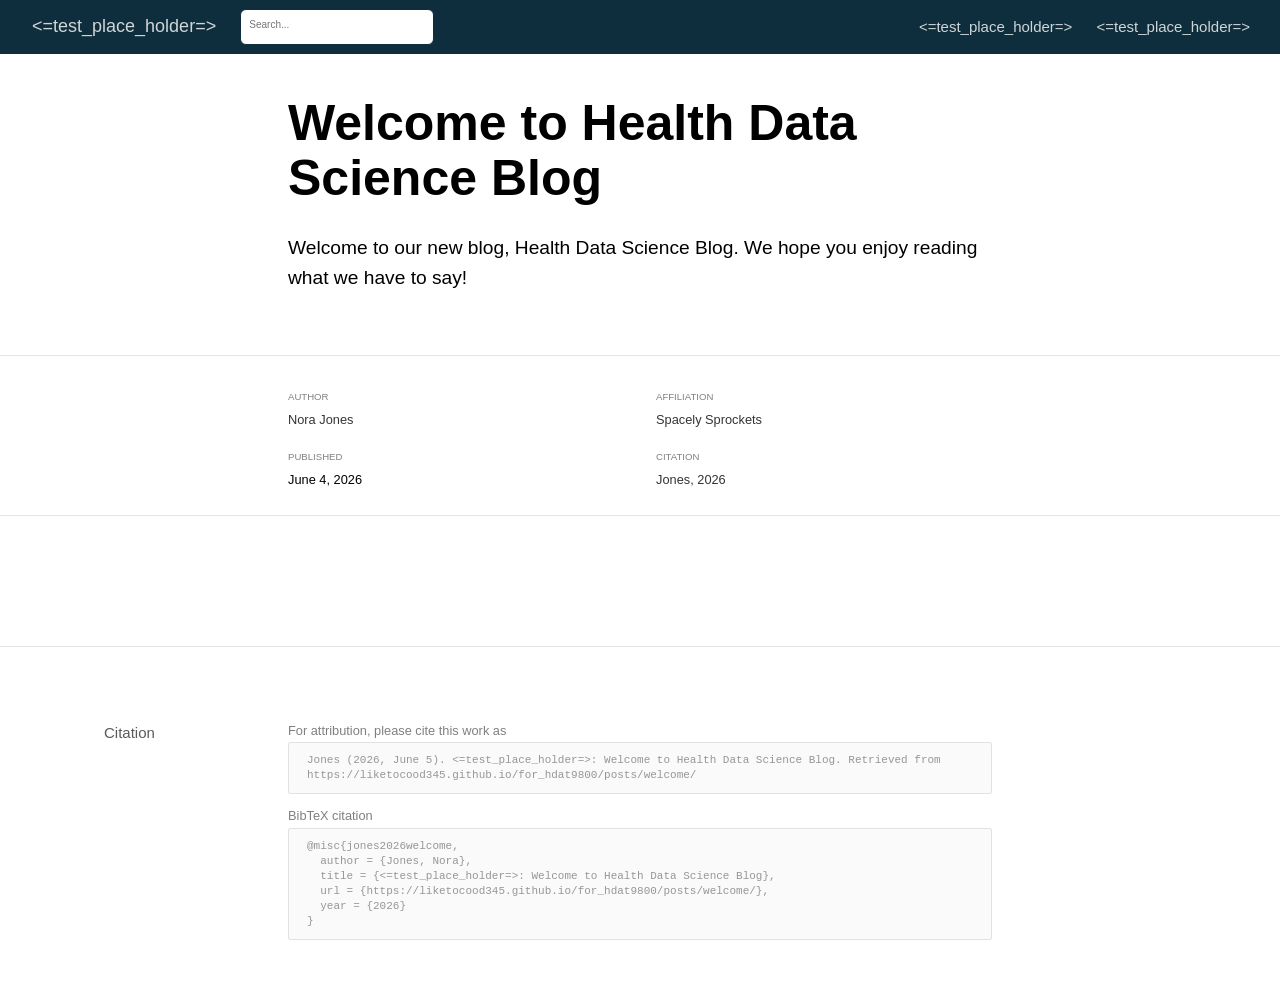
<file: docs/posts/welcome/index.html>
<!DOCTYPE html>

<html xmlns="http://www.w3.org/1999/xhtml" lang="" xml:lang="">

<head>
  <meta charset="utf-8"/>
  <meta name="viewport" content="width=device-width, initial-scale=1"/>
  <meta http-equiv="X-UA-Compatible" content="IE=Edge,chrome=1"/>
  <meta name="generator" content="distill" />

  <style type="text/css">
  /* Hide doc at startup (prevent jankiness while JS renders/transforms) */
  body {
    visibility: hidden;
  }
  </style>

 <!--radix_placeholder_import_source-->
 <!--/radix_placeholder_import_source-->

<style type="text/css">code{white-space: pre;}</style>
<style type="text/css" data-origin="pandoc">
html { -webkit-text-size-adjust: 100%; }
pre > code.sourceCode { white-space: pre; position: relative; }
pre > code.sourceCode > span { display: inline-block; line-height: 1.25; }
pre > code.sourceCode > span:empty { height: 1.2em; }
.sourceCode { overflow: visible; }
code.sourceCode > span { color: inherit; text-decoration: inherit; }
div.sourceCode { margin: 1em 0; }
pre.sourceCode { margin: 0; }
@media screen {
div.sourceCode { overflow: auto; }
}
@media print {
pre > code.sourceCode { white-space: pre-wrap; }
pre > code.sourceCode > span { text-indent: -5em; padding-left: 5em; }
}
pre.numberSource code
  { counter-reset: source-line 0; }
pre.numberSource code > span
  { position: relative; left: -4em; counter-increment: source-line; }
pre.numberSource code > span > a:first-child::before
  { content: counter(source-line);
    position: relative; left: -1em; text-align: right; vertical-align: baseline;
    border: none; display: inline-block;
    -webkit-touch-callout: none; -webkit-user-select: none;
    -khtml-user-select: none; -moz-user-select: none;
    -ms-user-select: none; user-select: none;
    padding: 0 4px; width: 4em;
    color: #aaaaaa;
  }
pre.numberSource { margin-left: 3em; border-left: 1px solid #aaaaaa;  padding-left: 4px; }
div.sourceCode
  { color: #00769e; background-color: #f1f3f5; }
@media screen {
pre > code.sourceCode > span > a:first-child::before { text-decoration: underline; }
}
code span { color: #00769e; } /* Normal */
code span.al { color: #ad0000; } /* Alert */
code span.an { color: #5e5e5e; } /* Annotation */
code span.at { color: #657422; } /* Attribute */
code span.bn { color: #ad0000; } /* BaseN */
code span.bu { } /* BuiltIn */
code span.cf { color: #00769e; } /* ControlFlow */
code span.ch { color: #20794d; } /* Char */
code span.cn { color: #8f5902; } /* Constant */
code span.co { color: #5e5e5e; } /* Comment */
code span.cv { color: #5e5e5e; font-style: italic; } /* CommentVar */
code span.do { color: #5e5e5e; font-style: italic; } /* Documentation */
code span.dt { color: #ad0000; } /* DataType */
code span.dv { color: #ad0000; } /* DecVal */
code span.er { color: #ad0000; } /* Error */
code span.ex { } /* Extension */
code span.fl { color: #ad0000; } /* Float */
code span.fu { color: #4758ab; } /* Function */
code span.im { } /* Import */
code span.in { color: #5e5e5e; } /* Information */
code span.kw { color: #00769e; } /* Keyword */
code span.op { color: #5e5e5e; } /* Operator */
code span.ot { color: #00769e; } /* Other */
code span.pp { color: #ad0000; } /* Preprocessor */
code span.sc { color: #5e5e5e; } /* SpecialChar */
code span.ss { color: #20794d; } /* SpecialString */
code span.st { color: #20794d; } /* String */
code span.va { color: #111111; } /* Variable */
code span.vs { color: #20794d; } /* VerbatimString */
code span.wa { color: #5e5e5e; font-style: italic; } /* Warning */
</style>


  <!--radix_placeholder_meta_tags-->
<title>&lt;=test_place_holder=&gt;: Welcome to Health Data Science Blog</title>

<meta property="description" itemprop="description" content="Welcome to our new blog, Health Data Science Blog. We hope you enjoy &#10;reading what we have to say!"/>

<link rel="canonical" href="https://liketocood345.github.io/for_hdat9800/posts/welcome/"/>

<!--  https://schema.org/Article -->
<meta property="article:published" itemprop="datePublished" content="2026-06-05"/>
<meta property="article:created" itemprop="dateCreated" content="2026-06-05"/>
<meta name="article:author" content="Nora Jones"/>

<!--  https://developers.facebook.com/docs/sharing/webmasters#markup -->
<meta property="og:title" content="&lt;=test_place_holder=&gt;: Welcome to Health Data Science Blog"/>
<meta property="og:type" content="article"/>
<meta property="og:description" content="Welcome to our new blog, Health Data Science Blog. We hope you enjoy &#10;reading what we have to say!"/>
<meta property="og:url" content="https://liketocood345.github.io/for_hdat9800/posts/welcome/"/>
<meta property="og:locale" content="en_US"/>
<meta property="og:site_name" content="&lt;=test_place_holder=&gt;"/>

<!--  https://dev.twitter.com/cards/types/summary -->
<meta property="twitter:card" content="summary"/>
<meta property="twitter:title" content="&lt;=test_place_holder=&gt;: Welcome to Health Data Science Blog"/>
<meta property="twitter:description" content="Welcome to our new blog, Health Data Science Blog. We hope you enjoy &#10;reading what we have to say!"/>
<meta property="twitter:url" content="https://liketocood345.github.io/for_hdat9800/posts/welcome/"/>

<!--  https://scholar.google.com/intl/en/scholar/inclusion.html#indexing -->
<meta name="citation_title" content="&lt;=test_place_holder=&gt;: Welcome to Health Data Science Blog"/>
<meta name="citation_fulltext_html_url" content="https://liketocood345.github.io/for_hdat9800/posts/welcome/"/>
<meta name="citation_online_date" content="2026/06/05"/>
<meta name="citation_publication_date" content="2026/06/05"/>
<meta name="citation_author" content="Nora Jones"/>
<meta name="citation_author_institution" content="Spacely Sprockets"/>
<!--/radix_placeholder_meta_tags-->
  <!--radix_placeholder_rmarkdown_metadata-->

<script type="text/json" id="radix-rmarkdown-metadata">
{"type":"list","attributes":{"names":{"type":"character","attributes":{},"value":["title","description","author","date","output","citation_url","canonical_url"]}},"value":[{"type":"character","attributes":{},"value":["Welcome to Health Data Science Blog"]},{"type":"character","attributes":{},"value":["Welcome to our new blog, Health Data Science Blog. We hope you enjoy \nreading what we have to say!"]},{"type":"list","attributes":{},"value":[{"type":"list","attributes":{"names":{"type":"character","attributes":{},"value":["name","url","affiliation","affiliation_url"]}},"value":[{"type":"character","attributes":{},"value":["Nora Jones"]},{"type":"character","attributes":{},"value":["https://example.com/norajones"]},{"type":"character","attributes":{},"value":["Spacely Sprockets"]},{"type":"character","attributes":{},"value":["https://example.com/spacelysprokets"]}]}]},{"type":"character","attributes":{},"value":["06-05-2026"]},{"type":"list","attributes":{"names":{"type":"character","attributes":{},"value":["distill::distill_article"]}},"value":[{"type":"list","attributes":{"names":{"type":"character","attributes":{},"value":["self_contained"]}},"value":[{"type":"logical","attributes":{},"value":[false]}]}]},{"type":"character","attributes":{},"value":["https://liketocood345.github.io/for_hdat9800/posts/welcome/"]},{"type":"character","attributes":{},"value":["https://liketocood345.github.io/for_hdat9800/posts/welcome/"]}]}
</script>
<!--/radix_placeholder_rmarkdown_metadata-->
  
  <script type="text/json" id="radix-resource-manifest">
  {"type":"NULL"}
  </script>
  <!--radix_placeholder_navigation_in_header-->
<meta name="distill:offset" content="../.."/>

<script type="application/javascript">

  window.headroom_prevent_pin = false;

  window.document.addEventListener("DOMContentLoaded", function (event) {

    // initialize headroom for banner
    var header = $('header').get(0);
    var headerHeight = header.offsetHeight;
    var headroom = new Headroom(header, {
      tolerance: 5,
      onPin : function() {
        if (window.headroom_prevent_pin) {
          window.headroom_prevent_pin = false;
          headroom.unpin();
        }
      }
    });
    headroom.init();
    if(window.location.hash)
      headroom.unpin();
    $(header).addClass('headroom--transition');

    // offset scroll location for banner on hash change
    // (see: https://github.com/WickyNilliams/headroom.js/issues/38)
    window.addEventListener("hashchange", function(event) {
      window.scrollTo(0, window.pageYOffset - (headerHeight + 25));
    });

    // responsive menu
    $('.distill-site-header').each(function(i, val) {
      var topnav = $(this);
      var toggle = topnav.find('.nav-toggle');
      toggle.on('click', function() {
        topnav.toggleClass('responsive');
      });
    });

    // nav dropdowns
    $('.nav-dropbtn').click(function(e) {
      $(this).next('.nav-dropdown-content').toggleClass('nav-dropdown-active');
      $(this).parent().siblings('.nav-dropdown')
         .children('.nav-dropdown-content').removeClass('nav-dropdown-active');
    });
    $("body").click(function(e){
      $('.nav-dropdown-content').removeClass('nav-dropdown-active');
    });
    $(".nav-dropdown").click(function(e){
      e.stopPropagation();
    });
  });
</script>

<style type="text/css">

/* Theme (user-documented overrideables for nav appearance) */

.distill-site-nav {
  color: rgba(255, 255, 255, 0.8);
  background-color: #0F2E3D;
  font-size: 15px;
  font-weight: 300;
}

.distill-site-nav a {
  color: inherit;
  text-decoration: none;
}

.distill-site-nav a:hover {
  color: white;
}

@media print {
  .distill-site-nav {
    display: none;
  }
}

.distill-site-header {

}

.distill-site-footer {

}


/* Site Header */

.distill-site-header {
  width: 100%;
  box-sizing: border-box;
  z-index: 3;
}

.distill-site-header .nav-left {
  display: inline-block;
  margin-left: 8px;
}

@media screen and (max-width: 768px) {
  .distill-site-header .nav-left {
    margin-left: 0;
  }
}


.distill-site-header .nav-right {
  float: right;
  margin-right: 8px;
}

.distill-site-header a,
.distill-site-header .title {
  display: inline-block;
  text-align: center;
  padding: 14px 10px 14px 10px;
}

.distill-site-header .title {
  font-size: 18px;
  min-width: 150px;
}

.distill-site-header .logo {
  padding: 0;
}

.distill-site-header .logo img {
  display: none;
  max-height: 20px;
  width: auto;
  margin-bottom: -4px;
}

.distill-site-header .nav-image img {
  max-height: 18px;
  width: auto;
  display: inline-block;
  margin-bottom: -3px;
}



@media screen and (min-width: 1000px) {
  .distill-site-header .logo img {
    display: inline-block;
  }
  .distill-site-header .nav-left {
    margin-left: 20px;
  }
  .distill-site-header .nav-right {
    margin-right: 20px;
  }
  .distill-site-header .title {
    padding-left: 12px;
  }
}


.distill-site-header .nav-toggle {
  display: none;
}

.nav-dropdown {
  display: inline-block;
  position: relative;
}

.nav-dropdown .nav-dropbtn {
  border: none;
  outline: none;
  color: rgba(255, 255, 255, 0.8);
  padding: 16px 10px;
  background-color: transparent;
  font-family: inherit;
  font-size: inherit;
  font-weight: inherit;
  margin: 0;
  margin-top: 1px;
  z-index: 2;
}

.nav-dropdown-content {
  display: none;
  position: absolute;
  background-color: white;
  min-width: 200px;
  border: 1px solid rgba(0,0,0,0.15);
  border-radius: 4px;
  box-shadow: 0px 8px 16px 0px rgba(0,0,0,0.1);
  z-index: 1;
  margin-top: 2px;
  white-space: nowrap;
  padding-top: 4px;
  padding-bottom: 4px;
}

.nav-dropdown-content hr {
  margin-top: 4px;
  margin-bottom: 4px;
  border: none;
  border-bottom: 1px solid rgba(0, 0, 0, 0.1);
}

.nav-dropdown-active {
  display: block;
}

.nav-dropdown-content a, .nav-dropdown-content .nav-dropdown-header {
  color: black;
  padding: 6px 24px;
  text-decoration: none;
  display: block;
  text-align: left;
}

.nav-dropdown-content .nav-dropdown-header {
  display: block;
  padding: 5px 24px;
  padding-bottom: 0;
  text-transform: uppercase;
  font-size: 14px;
  color: #999999;
  white-space: nowrap;
}

.nav-dropdown:hover .nav-dropbtn {
  color: white;
}

.nav-dropdown-content a:hover {
  background-color: #ddd;
  color: black;
}

.nav-right .nav-dropdown-content {
  margin-left: -45%;
  right: 0;
}

@media screen and (max-width: 768px) {
  .distill-site-header a, .distill-site-header .nav-dropdown  {display: none;}
  .distill-site-header a.nav-toggle {
    float: right;
    display: block;
  }
  .distill-site-header .title {
    margin-left: 0;
  }
  .distill-site-header .nav-right {
    margin-right: 0;
  }
  .distill-site-header {
    overflow: hidden;
  }
  .nav-right .nav-dropdown-content {
    margin-left: 0;
  }
}


@media screen and (max-width: 768px) {
  .distill-site-header.responsive {position: relative; min-height: 500px; }
  .distill-site-header.responsive a.nav-toggle {
    position: absolute;
    right: 0;
    top: 0;
  }
  .distill-site-header.responsive a,
  .distill-site-header.responsive .nav-dropdown {
    display: block;
    text-align: left;
  }
  .distill-site-header.responsive .nav-left,
  .distill-site-header.responsive .nav-right {
    width: 100%;
  }
  .distill-site-header.responsive .nav-dropdown {float: none;}
  .distill-site-header.responsive .nav-dropdown-content {position: relative;}
  .distill-site-header.responsive .nav-dropdown .nav-dropbtn {
    display: block;
    width: 100%;
    text-align: left;
  }
}

/* Site Footer */

.distill-site-footer {
  width: 100%;
  overflow: hidden;
  box-sizing: border-box;
  z-index: 3;
  margin-top: 30px;
  padding-top: 30px;
  padding-bottom: 30px;
  text-align: center;
}

/* Headroom */

d-title {
  padding-top: 6rem;
}

@media print {
  d-title {
    padding-top: 4rem;
  }
}

.headroom {
  z-index: 1000;
  position: fixed;
  top: 0;
  left: 0;
  right: 0;
}

.headroom--transition {
  transition: all .4s ease-in-out;
}

.headroom--unpinned {
  top: -100px;
}

.headroom--pinned {
  top: 0;
}

/* adjust viewport for navbar height */
/* helps vertically center bootstrap (non-distill) content */
.min-vh-100 {
  min-height: calc(100vh - 100px) !important;
}

</style>

<script src="../../site_libs/jquery-3.6.0/jquery-3.6.0.min.js"></script>
<link href="../../site_libs/font-awesome-6.5.2/css/all.min.css" rel="stylesheet"/>
<link href="../../site_libs/font-awesome-6.5.2/css/v4-shims.min.css" rel="stylesheet"/>
<script src="../../site_libs/headroom-0.9.4/headroom.min.js"></script>
<script src="../../site_libs/autocomplete-0.37.1/autocomplete.min.js"></script>
<script src="../../site_libs/fuse-6.4.1/fuse.min.js"></script>

<script type="application/javascript">

function getMeta(metaName) {
  var metas = document.getElementsByTagName('meta');
  for (let i = 0; i < metas.length; i++) {
    if (metas[i].getAttribute('name') === metaName) {
      return metas[i].getAttribute('content');
    }
  }
  return '';
}

function offsetURL(url) {
  var offset = getMeta('distill:offset');
  return offset ? offset + '/' + url : url;
}

function createFuseIndex() {

  // create fuse index
  var options = {
    keys: [
      { name: 'title', weight: 20 },
      { name: 'categories', weight: 15 },
      { name: 'description', weight: 10 },
      { name: 'contents', weight: 5 },
    ],
    ignoreLocation: true,
    threshold: 0
  };
  var fuse = new window.Fuse([], options);

  // fetch the main search.json
  return fetch(offsetURL('search.json'))
    .then(function(response) {
      if (response.status == 200) {
        return response.json().then(function(json) {
          // index main articles
          json.articles.forEach(function(article) {
            fuse.add(article);
          });
          // download collections and index their articles
          return Promise.all(json.collections.map(function(collection) {
            return fetch(offsetURL(collection)).then(function(response) {
              if (response.status === 200) {
                return response.json().then(function(articles) {
                  articles.forEach(function(article) {
                    fuse.add(article);
                  });
                })
              } else {
                return Promise.reject(
                  new Error('Unexpected status from search index request: ' +
                            response.status)
                );
              }
            });
          })).then(function() {
            return fuse;
          });
        });

      } else {
        return Promise.reject(
          new Error('Unexpected status from search index request: ' +
                      response.status)
        );
      }
    });
}

window.document.addEventListener("DOMContentLoaded", function (event) {

  // get search element (bail if we don't have one)
  var searchEl = window.document.getElementById('distill-search');
  if (!searchEl)
    return;

  createFuseIndex()
    .then(function(fuse) {

      // make search box visible
      searchEl.classList.remove('hidden');

      // initialize autocomplete
      var options = {
        autoselect: true,
        hint: false,
        minLength: 2,
      };
      window.autocomplete(searchEl, options, [{
        source: function(query, callback) {
          const searchOptions = {
            isCaseSensitive: false,
            shouldSort: true,
            minMatchCharLength: 2,
            limit: 10,
          };
          var results = fuse.search(query, searchOptions);
          callback(results
            .map(function(result) { return result.item; })
          );
        },
        templates: {
          suggestion: function(suggestion) {
            var img = suggestion.preview && Object.keys(suggestion.preview).length > 0
              ? `<img src="${offsetURL(suggestion.preview)}"</img>`
              : '';
            var html = `
              <div class="search-item">
                <h3>${suggestion.title}</h3>
                <div class="search-item-description">
                  ${suggestion.description || ''}
                </div>
                <div class="search-item-preview">
                  ${img}
                </div>
              </div>
            `;
            return html;
          }
        }
      }]).on('autocomplete:selected', function(event, suggestion) {
        window.location.href = offsetURL(suggestion.path);
      });
      // remove inline display style on autocompleter (we want to
      // manage responsive display via css)
      $('.algolia-autocomplete').css("display", "");
    })
    .catch(function(error) {
      console.log(error);
    });

});

</script>

<style type="text/css">

.nav-search {
  font-size: x-small;
}

/* Algolioa Autocomplete */

.algolia-autocomplete {
  display: inline-block;
  margin-left: 10px;
  vertical-align: sub;
  background-color: white;
  color: black;
  padding: 6px;
  padding-top: 8px;
  padding-bottom: 0;
  border-radius: 6px;
  border: 1px #0F2E3D solid;
  width: 180px;
}


@media screen and (max-width: 768px) {
  .distill-site-nav .algolia-autocomplete {
    display: none;
    visibility: hidden;
  }
  .distill-site-nav.responsive .algolia-autocomplete {
    display: inline-block;
    visibility: visible;
  }
  .distill-site-nav.responsive .algolia-autocomplete .aa-dropdown-menu {
    margin-left: 0;
    width: 400px;
    max-height: 400px;
  }
}

.algolia-autocomplete .aa-input, .algolia-autocomplete .aa-hint {
  width: 90%;
  outline: none;
  border: none;
}

.algolia-autocomplete .aa-hint {
  color: #999;
}
.algolia-autocomplete .aa-dropdown-menu {
  width: 550px;
  max-height: 70vh;
  overflow-x: visible;
  overflow-y: scroll;
  padding: 5px;
  margin-top: 3px;
  margin-left: -150px;
  background-color: #fff;
  border-radius: 5px;
  border: 1px solid #999;
  border-top: none;
}

.algolia-autocomplete .aa-dropdown-menu .aa-suggestion {
  cursor: pointer;
  padding: 5px 4px;
  border-bottom: 1px solid #eee;
}

.algolia-autocomplete .aa-dropdown-menu .aa-suggestion:last-of-type {
  border-bottom: none;
  margin-bottom: 2px;
}

.algolia-autocomplete .aa-dropdown-menu .aa-suggestion .search-item {
  overflow: hidden;
  font-size: 0.8em;
  line-height: 1.4em;
}

.algolia-autocomplete .aa-dropdown-menu .aa-suggestion .search-item h3 {
  font-size: 1rem;
  margin-block-start: 0;
  margin-block-end: 5px;
}

.algolia-autocomplete .aa-dropdown-menu .aa-suggestion .search-item-description {
  display: inline-block;
  overflow: hidden;
  height: 2.8em;
  width: 80%;
  margin-right: 4%;
}

.algolia-autocomplete .aa-dropdown-menu .aa-suggestion .search-item-preview {
  display: inline-block;
  width: 15%;
}

.algolia-autocomplete .aa-dropdown-menu .aa-suggestion .search-item-preview img {
  height: 3em;
  width: auto;
  display: none;
}

.algolia-autocomplete .aa-dropdown-menu .aa-suggestion .search-item-preview img[src] {
  display: initial;
}

.algolia-autocomplete .aa-dropdown-menu .aa-suggestion.aa-cursor {
  background-color: #eee;
}
.algolia-autocomplete .aa-dropdown-menu .aa-suggestion em {
  font-weight: bold;
  font-style: normal;
}

</style>


<!--/radix_placeholder_navigation_in_header-->
  <!--radix_placeholder_distill-->

<style type="text/css">

body {
  background-color: white;
}

.pandoc-table {
  width: 100%;
}

.pandoc-table>caption {
  margin-bottom: 10px;
}

.pandoc-table th:not([align]) {
  text-align: left;
}

.pagedtable-footer {
  font-size: 15px;
}

d-byline .byline {
  grid-template-columns: 2fr 2fr;
}

d-byline .byline h3 {
  margin-block-start: 1.5em;
}

d-byline .byline .authors-affiliations h3 {
  margin-block-start: 0.5em;
}

.authors-affiliations .orcid-id {
  width: 16px;
  height:16px;
  margin-left: 4px;
  margin-right: 4px;
  vertical-align: middle;
  padding-bottom: 2px;
}

d-title .dt-tags {
  margin-top: 1em;
  grid-column: text;
}

.dt-tags .dt-tag {
  text-decoration: none;
  display: inline-block;
  color: rgba(0,0,0,0.6);
  padding: 0em 0.4em;
  margin-right: 0.5em;
  margin-bottom: 0.4em;
  font-size: 70%;
  border: 1px solid rgba(0,0,0,0.2);
  border-radius: 3px;
  text-transform: uppercase;
  font-weight: 500;
}

d-article table.gt_table td,
d-article table.gt_table th {
  border-bottom: none;
  font-size: 100%;
}

.html-widget {
  margin-bottom: 2.0em;
}

.l-screen-inset {
  padding-right: 16px;
}

.l-screen .caption {
  margin-left: 10px;
}

.shaded {
  background: rgb(247, 247, 247);
  padding-top: 20px;
  padding-bottom: 20px;
  border-top: 1px solid rgba(0, 0, 0, 0.1);
  border-bottom: 1px solid rgba(0, 0, 0, 0.1);
}

.shaded .html-widget {
  margin-bottom: 0;
  border: 1px solid rgba(0, 0, 0, 0.1);
}

.shaded .shaded-content {
  background: white;
}

.text-output {
  margin-top: 0;
  line-height: 1.5em;
}

.hidden {
  display: none !important;
}

hr.section-separator {
  border: none;
  border-top: 1px solid rgba(0, 0, 0, 0.1);
  margin: 0px;
}


d-byline {
  border-top: none;
}

d-article {
  padding-top: 2.5rem;
  padding-bottom: 30px;
  border-top: none;
}

d-appendix {
  padding-top: 30px;
}

d-article>p>img {
  width: 100%;
}

d-article h2 {
  margin: 1rem 0 1.5rem 0;
}

d-article h3 {
  margin-top: 1.5rem;
}

d-article iframe {
  border: 1px solid rgba(0, 0, 0, 0.1);
  margin-bottom: 2.0em;
  width: 100%;
}

/* Tweak code blocks */

d-article div.sourceCode code,
d-article pre code {
  font-family: Consolas, Monaco, 'Andale Mono', 'Ubuntu Mono', monospace;
}

d-article pre,
d-article div.sourceCode,
d-article div.sourceCode pre {
  overflow: auto;
}

d-article div.sourceCode {
  background-color: white;
}

d-article div.sourceCode pre {
  padding-left: 10px;
  font-size: 12px;
  border-left: 2px solid rgba(0,0,0,0.1);
}

d-article pre {
  font-size: 12px;
  color: black;
  background: none;
  margin-top: 0;
  text-align: left;
  white-space: pre;
  word-spacing: normal;
  word-break: normal;
  word-wrap: normal;
  line-height: 1.5;

  -moz-tab-size: 4;
  -o-tab-size: 4;
  tab-size: 4;

  -webkit-hyphens: none;
  -moz-hyphens: none;
  -ms-hyphens: none;
  hyphens: none;
}

d-article pre a {
  border-bottom: none;
}

d-article pre a:hover {
  border-bottom: none;
  text-decoration: underline;
}

d-article details {
  grid-column: text;
  margin-bottom: 0.8em;
}

@media(min-width: 768px) {

d-article pre,
d-article div.sourceCode,
d-article div.sourceCode pre {
  overflow: visible !important;
}

d-article div.sourceCode pre {
  padding-left: 18px;
  font-size: 14px;
}

/* tweak for Pandoc numbered line within distill */
d-article pre.numberSource code > span {
    left: -2em;
}

d-article pre {
  font-size: 14px;
}

}

figure img.external {
  background: white;
  border: 1px solid rgba(0, 0, 0, 0.1);
  box-shadow: 0 1px 8px rgba(0, 0, 0, 0.1);
  padding: 18px;
  box-sizing: border-box;
}

/* CSS for d-contents */

.d-contents {
  grid-column: text;
  color: rgba(0,0,0,0.8);
  font-size: 0.9em;
  padding-bottom: 1em;
  margin-bottom: 1em;
  padding-bottom: 0.5em;
  margin-bottom: 1em;
  padding-left: 0.25em;
  justify-self: start;
}

@media(min-width: 1000px) {
  .d-contents.d-contents-float {
    height: 0;
    grid-column-start: 1;
    grid-column-end: 4;
    justify-self: center;
    padding-right: 3em;
    padding-left: 2em;
  }
}

.d-contents nav h3 {
  font-size: 18px;
  margin-top: 0;
  margin-bottom: 1em;
}

.d-contents li {
  list-style-type: none
}

.d-contents nav > ul {
  padding-left: 0;
}

.d-contents ul {
  padding-left: 1em
}

.d-contents nav ul li {
  margin-top: 0.6em;
  margin-bottom: 0.2em;
}

.d-contents nav a {
  font-size: 13px;
  border-bottom: none;
  text-decoration: none
  color: rgba(0, 0, 0, 0.8);
}

.d-contents nav a:hover {
  text-decoration: underline solid rgba(0, 0, 0, 0.6)
}

.d-contents nav > ul > li > a {
  font-weight: 600;
}

.d-contents nav > ul > li > ul {
  font-weight: inherit;
}

.d-contents nav > ul > li > ul > li {
  margin-top: 0.2em;
}


.d-contents nav ul {
  margin-top: 0;
  margin-bottom: 0.25em;
}

.d-article-with-toc h2:nth-child(2) {
  margin-top: 0;
}


/* Figure */

.figure {
  position: relative;
  margin-bottom: 2.5em;
  margin-top: 1.5em;
}

.figure .caption {
  color: rgba(0, 0, 0, 0.6);
  font-size: 12px;
  line-height: 1.5em;
}

.figure img.external {
  background: white;
  border: 1px solid rgba(0, 0, 0, 0.1);
  box-shadow: 0 1px 8px rgba(0, 0, 0, 0.1);
  padding: 18px;
  box-sizing: border-box;
}

.figure .caption a {
  color: rgba(0, 0, 0, 0.6);
}

.figure .caption b,
.figure .caption strong, {
  font-weight: 600;
  color: rgba(0, 0, 0, 1.0);
}

/* Citations */

d-article .citation {
  color: inherit;
  cursor: inherit;
}

div.hanging-indent{
  margin-left: 1em; text-indent: -1em;
}

/* Citation hover box */

.tippy-box[data-theme~=light-border] {
  background-color: rgba(250, 250, 250, 0.95);
}

.tippy-content > p {
  margin-bottom: 0;
  padding: 2px;
}


/* Tweak 1000px media break to show more text */

@media(min-width: 1000px) {
  .base-grid,
  distill-header,
  d-title,
  d-abstract,
  d-article,
  d-appendix,
  distill-appendix,
  d-byline,
  d-footnote-list,
  d-citation-list,
  distill-footer {
    grid-template-columns: [screen-start] 1fr [page-start kicker-start] 80px [middle-start] 50px [text-start kicker-end] 65px 65px 65px 65px 65px 65px 65px 65px [text-end gutter-start] 65px [middle-end] 65px [page-end gutter-end] 1fr [screen-end];
    grid-column-gap: 16px;
  }

  .grid {
    grid-column-gap: 16px;
  }

  d-article {
    font-size: 1.06rem;
    line-height: 1.7em;
  }
  figure .caption, .figure .caption, figure figcaption {
    font-size: 13px;
  }
}

@media(min-width: 1180px) {
  .base-grid,
  distill-header,
  d-title,
  d-abstract,
  d-article,
  d-appendix,
  distill-appendix,
  d-byline,
  d-footnote-list,
  d-citation-list,
  distill-footer {
    grid-template-columns: [screen-start] 1fr [page-start kicker-start] 60px [middle-start] 60px [text-start kicker-end] 60px 60px 60px 60px 60px 60px 60px 60px [text-end gutter-start] 60px [middle-end] 60px [page-end gutter-end] 1fr [screen-end];
    grid-column-gap: 32px;
  }

  .grid {
    grid-column-gap: 32px;
  }
}


/* Get the citation styles for the appendix (not auto-injected on render since
   we do our own rendering of the citation appendix) */

d-appendix .citation-appendix,
.d-appendix .citation-appendix {
  font-size: 11px;
  line-height: 15px;
  border-left: 1px solid rgba(0, 0, 0, 0.1);
  padding-left: 18px;
  border: 1px solid rgba(0,0,0,0.1);
  background: rgba(0, 0, 0, 0.02);
  padding: 10px 18px;
  border-radius: 3px;
  color: rgba(150, 150, 150, 1);
  overflow: hidden;
  margin-top: -12px;
  white-space: pre-wrap;
  word-wrap: break-word;
}

/* Include appendix styles here so they can be overridden */

d-appendix {
  contain: layout style;
  font-size: 0.8em;
  line-height: 1.7em;
  margin-top: 60px;
  margin-bottom: 0;
  border-top: 1px solid rgba(0, 0, 0, 0.1);
  color: rgba(0,0,0,0.5);
  padding-top: 60px;
  padding-bottom: 48px;
}

d-appendix h3 {
  grid-column: page-start / text-start;
  font-size: 15px;
  font-weight: 500;
  margin-top: 1em;
  margin-bottom: 0;
  color: rgba(0,0,0,0.65);
}

d-appendix h3 + * {
  margin-top: 1em;
}

d-appendix ol {
  padding: 0 0 0 15px;
}

@media (min-width: 768px) {
  d-appendix ol {
    padding: 0 0 0 30px;
    margin-left: -30px;
  }
}

d-appendix li {
  margin-bottom: 1em;
}

d-appendix a {
  color: rgba(0, 0, 0, 0.6);
}

d-appendix > * {
  grid-column: text;
}

d-appendix > d-footnote-list,
d-appendix > d-citation-list,
d-appendix > distill-appendix {
  grid-column: screen;
}

/* Include footnote styles here so they can be overridden */

d-footnote-list {
  contain: layout style;
}

d-footnote-list > * {
  grid-column: text;
}

d-footnote-list a.footnote-backlink {
  color: rgba(0,0,0,0.3);
  padding-left: 0.5em;
}



/* Anchor.js */

.anchorjs-link {
  /*transition: all .25s linear; */
  text-decoration: none;
  border-bottom: none;
}
*:hover > .anchorjs-link {
  margin-left: -1.125em !important;
  text-decoration: none;
  border-bottom: none;
}

/* Social footer */

.social_footer {
  margin-top: 30px;
  margin-bottom: 0;
  color: rgba(0,0,0,0.67);
}

.disqus-comments {
  margin-right: 30px;
}

.disqus-comment-count {
  border-bottom: 1px solid rgba(0, 0, 0, 0.4);
  cursor: pointer;
}

#disqus_thread {
  margin-top: 30px;
}

.article-sharing a {
  border-bottom: none;
  margin-right: 8px;
}

.article-sharing a:hover {
  border-bottom: none;
}

.sidebar-section.subscribe {
  font-size: 12px;
  line-height: 1.6em;
}

.subscribe p {
  margin-bottom: 0.5em;
}


.article-footer .subscribe {
  font-size: 15px;
  margin-top: 45px;
}


.sidebar-section.custom {
  font-size: 12px;
  line-height: 1.6em;
}

.custom p {
  margin-bottom: 0.5em;
}

/* Styles for listing layout (hide title) */
.layout-listing d-title, .layout-listing .d-title {
  display: none;
}

/* Styles for posts lists (not auto-injected) */


.posts-with-sidebar {
  padding-left: 45px;
  padding-right: 45px;
}

.posts-list .description h2,
.posts-list .description p {
  font-family: -apple-system, BlinkMacSystemFont, "Segoe UI", Roboto, Oxygen, Ubuntu, Cantarell, "Fira Sans", "Droid Sans", "Helvetica Neue", Arial, sans-serif;
}

.posts-list .description h2 {
  font-weight: 700;
  border-bottom: none;
  padding-bottom: 0;
}

.posts-list h2.post-tag {
  border-bottom: 1px solid rgba(0, 0, 0, 0.2);
  padding-bottom: 12px;
}
.posts-list {
  margin-top: 60px;
  margin-bottom: 24px;
}

.posts-list .post-preview {
  text-decoration: none;
  overflow: hidden;
  display: block;
  border-bottom: 1px solid rgba(0, 0, 0, 0.1);
  padding: 24px 0;
}

.post-preview-last {
  border-bottom: none !important;
}

.posts-list .posts-list-caption {
  grid-column: screen;
  font-weight: 400;
}

.posts-list .post-preview h2 {
  margin: 0 0 6px 0;
  line-height: 1.2em;
  font-style: normal;
  font-size: 24px;
}

.posts-list .post-preview p {
  margin: 0 0 12px 0;
  line-height: 1.4em;
  font-size: 16px;
}

.posts-list .post-preview .thumbnail {
  box-sizing: border-box;
  margin-bottom: 24px;
  position: relative;
  max-width: 500px;
}
.posts-list .post-preview img {
  width: 100%;
  display: block;
}

.posts-list .metadata {
  font-size: 12px;
  line-height: 1.4em;
  margin-bottom: 18px;
}

.posts-list .metadata > * {
  display: inline-block;
}

.posts-list .metadata .publishedDate {
  margin-right: 2em;
}

.posts-list .metadata .dt-authors {
  display: block;
  margin-top: 0.3em;
  margin-right: 2em;
}

.posts-list .dt-tags {
  display: block;
  line-height: 1em;
}

.posts-list .dt-tags .dt-tag {
  display: inline-block;
  color: rgba(0,0,0,0.6);
  padding: 0.3em 0.4em;
  margin-right: 0.2em;
  margin-bottom: 0.4em;
  font-size: 60%;
  border: 1px solid rgba(0,0,0,0.2);
  border-radius: 3px;
  text-transform: uppercase;
  font-weight: 500;
}

.posts-list img {
  opacity: 1;
}

.posts-list img[data-src] {
  opacity: 0;
}

.posts-more {
  clear: both;
}


.posts-sidebar {
  font-size: 16px;
}

.posts-sidebar h3 {
  font-size: 16px;
  margin-top: 0;
  margin-bottom: 0.5em;
  font-weight: 400;
  text-transform: uppercase;
}

.sidebar-section {
  margin-bottom: 30px;
}

.categories ul {
  list-style-type: none;
  margin: 0;
  padding: 0;
}

.categories li {
  color: rgba(0, 0, 0, 0.8);
  margin-bottom: 0;
}

.categories li>a {
  border-bottom: none;
}

.categories li>a:hover {
  border-bottom: 1px solid rgba(0, 0, 0, 0.4);
}

.categories .active {
  font-weight: 600;
}

.categories .category-count {
  color: rgba(0, 0, 0, 0.4);
}


@media(min-width: 768px) {
  .posts-list .post-preview h2 {
    font-size: 26px;
  }
  .posts-list .post-preview .thumbnail {
    float: right;
    width: 30%;
    margin-bottom: 0;
  }
  .posts-list .post-preview .description {
    float: left;
    width: 45%;
  }
  .posts-list .post-preview .metadata {
    float: left;
    width: 20%;
    margin-top: 8px;
  }
  .posts-list .post-preview p {
    margin: 0 0 12px 0;
    line-height: 1.5em;
    font-size: 16px;
  }
  .posts-with-sidebar .posts-list {
    float: left;
    width: 75%;
  }
  .posts-with-sidebar .posts-sidebar {
    float: right;
    width: 20%;
    margin-top: 60px;
    padding-top: 24px;
    padding-bottom: 24px;
  }
}


/* Improve display for browsers without grid (IE/Edge <= 15) */

.downlevel {
  line-height: 1.6em;
  font-family: -apple-system, BlinkMacSystemFont, "Segoe UI", Roboto, Oxygen, Ubuntu, Cantarell, "Fira Sans", "Droid Sans", "Helvetica Neue", Arial, sans-serif;
  margin: 0;
}

.downlevel .d-title {
  padding-top: 6rem;
  padding-bottom: 1.5rem;
}

.downlevel .d-title h1 {
  font-size: 50px;
  font-weight: 700;
  line-height: 1.1em;
  margin: 0 0 0.5rem;
}

.downlevel .d-title p {
  font-weight: 300;
  font-size: 1.2rem;
  line-height: 1.55em;
  margin-top: 0;
}

.downlevel .d-byline {
  padding-top: 0.8em;
  padding-bottom: 0.8em;
  font-size: 0.8rem;
  line-height: 1.8em;
}

.downlevel .section-separator {
  border: none;
  border-top: 1px solid rgba(0, 0, 0, 0.1);
}

.downlevel .d-article {
  font-size: 1.06rem;
  line-height: 1.7em;
  padding-top: 1rem;
  padding-bottom: 2rem;
}


.downlevel .d-appendix {
  padding-left: 0;
  padding-right: 0;
  max-width: none;
  font-size: 0.8em;
  line-height: 1.7em;
  margin-bottom: 0;
  color: rgba(0,0,0,0.5);
  padding-top: 40px;
  padding-bottom: 48px;
}

.downlevel .footnotes ol {
  padding-left: 13px;
}

.downlevel .base-grid,
.downlevel .distill-header,
.downlevel .d-title,
.downlevel .d-abstract,
.downlevel .d-article,
.downlevel .d-appendix,
.downlevel .distill-appendix,
.downlevel .d-byline,
.downlevel .d-footnote-list,
.downlevel .d-citation-list,
.downlevel .distill-footer,
.downlevel .appendix-bottom,
.downlevel .posts-container {
  padding-left: 40px;
  padding-right: 40px;
}

@media(min-width: 768px) {
  .downlevel .base-grid,
  .downlevel .distill-header,
  .downlevel .d-title,
  .downlevel .d-abstract,
  .downlevel .d-article,
  .downlevel .d-appendix,
  .downlevel .distill-appendix,
  .downlevel .d-byline,
  .downlevel .d-footnote-list,
  .downlevel .d-citation-list,
  .downlevel .distill-footer,
  .downlevel .appendix-bottom,
  .downlevel .posts-container {
  padding-left: 150px;
  padding-right: 150px;
  max-width: 900px;
}
}

.downlevel pre code {
  display: block;
  border-left: 2px solid rgba(0, 0, 0, .1);
  padding: 0 0 0 20px;
  font-size: 14px;
}

.downlevel code, .downlevel pre {
  color: black;
  background: none;
  font-family: Consolas, Monaco, 'Andale Mono', 'Ubuntu Mono', monospace;
  text-align: left;
  white-space: pre;
  word-spacing: normal;
  word-break: normal;
  word-wrap: normal;
  line-height: 1.5;

  -moz-tab-size: 4;
  -o-tab-size: 4;
  tab-size: 4;

  -webkit-hyphens: none;
  -moz-hyphens: none;
  -ms-hyphens: none;
  hyphens: none;
}

.downlevel .posts-list .post-preview {
  color: inherit;
}



</style>

<script type="application/javascript">

function is_downlevel_browser() {
  if (bowser.isUnsupportedBrowser({ msie: "12", msedge: "16"},
                                 window.navigator.userAgent)) {
    return true;
  } else {
    return window.load_distill_framework === undefined;
  }
}

// show body when load is complete
function on_load_complete() {

  // add anchors
  if (window.anchors) {
    window.anchors.options.placement = 'left';
    window.anchors.add('d-article > h2, d-article > h3, d-article > h4, d-article > h5');
  }


  // set body to visible
  document.body.style.visibility = 'visible';

  // force redraw for leaflet widgets
  if (window.HTMLWidgets) {
    var maps = window.HTMLWidgets.findAll(".leaflet");
    $.each(maps, function(i, el) {
      var map = this.getMap();
      map.invalidateSize();
      map.eachLayer(function(layer) {
        if (layer instanceof L.TileLayer)
          layer.redraw();
      });
    });
  }

  // trigger 'shown' so htmlwidgets resize
  $('d-article').trigger('shown');
}

function init_distill() {

  init_common();

  // create front matter
  var front_matter = $('<d-front-matter></d-front-matter>');
  $('#distill-front-matter').wrap(front_matter);

  // create d-title
  $('.d-title').changeElementType('d-title');

  // separator
  var separator = '<hr class="section-separator" style="clear: both"/>';
  // prepend separator above appendix
  $('.d-byline').before(separator);
  $('.d-article').before(separator);

  // create d-byline
  var byline = $('<d-byline></d-byline>');
  $('.d-byline').replaceWith(byline);

  // create d-article
  var article = $('<d-article></d-article>');
  $('.d-article').wrap(article).children().unwrap();

  // move posts container into article
  $('.posts-container').appendTo($('d-article'));

  // create d-appendix
  $('.d-appendix').changeElementType('d-appendix');

  // flag indicating that we have appendix items
  var appendix = $('.appendix-bottom').children('h3').length > 0;

  // replace footnotes with <d-footnote>
  $('.footnote-ref').each(function(i, val) {
    appendix = true;
    var href = $(this).attr('href');
    var id = href.replace('#', '');
    var fn = $('#' + id);
    var fn_p = $('#' + id + '>p');
    fn_p.find('.footnote-back').remove();
    var text = fn_p.html();
    var dtfn = $('<d-footnote></d-footnote>');
    dtfn.html(text);
    $(this).replaceWith(dtfn);
  });
  // remove footnotes
  $('.footnotes').remove();

  // move refs into #references-listing
  $('#references-listing').replaceWith($('#refs'));

  $('h1.appendix, h2.appendix').each(function(i, val) {
    $(this).changeElementType('h3');
  });
  $('h3.appendix').each(function(i, val) {
    var id = $(this).attr('id');
    $('.d-contents a[href="#' + id + '"]').parent().remove();
    appendix = true;
    $(this).nextUntil($('h1, h2, h3')).addBack().appendTo($('d-appendix'));
  });

  // show d-appendix if we have appendix content
  $("d-appendix").css('display', appendix ? 'grid' : 'none');

  // localize layout chunks to just output
  $('.layout-chunk').each(function(i, val) {

    // capture layout
    var layout = $(this).attr('data-layout');

    // apply layout to markdown level block elements
    var elements = $(this).children().not('details, div.sourceCode, pre, script');
    elements.each(function(i, el) {
      var layout_div = $('<div class="' + layout + '"></div>');
      if (layout_div.hasClass('shaded')) {
        var shaded_content = $('<div class="shaded-content"></div>');
        $(this).wrap(shaded_content);
        $(this).parent().wrap(layout_div);
      } else {
        $(this).wrap(layout_div);
      }
    });


    // unwrap the layout-chunk div
    $(this).children().unwrap();
  });

  // remove code block used to force  highlighting css
  $('.distill-force-highlighting-css').parent().remove();

  // remove empty line numbers inserted by pandoc when using a
  // custom syntax highlighting theme, except when numbering line
  // in code chunk
  $('pre:not(.numberLines) code.sourceCode a:empty').remove();

  // load distill framework
  load_distill_framework();

  // wait for window.distillRunlevel == 4 to do post processing
  function distill_post_process() {

    if (!window.distillRunlevel || window.distillRunlevel < 4)
      return;

    // hide author/affiliations entirely if we have no authors
    var front_matter = JSON.parse($("#distill-front-matter").html());
    var have_authors = front_matter.authors && front_matter.authors.length > 0;
    if (!have_authors)
      $('d-byline').addClass('hidden');

    // article with toc class
    $('.d-contents').parent().addClass('d-article-with-toc');

    // strip links that point to #
    $('.authors-affiliations').find('a[href="#"]').removeAttr('href');

    // add orcid ids
    $('.authors-affiliations').find('.author').each(function(i, el) {
      var orcid_id = front_matter.authors[i].orcidID;
      var author_name = front_matter.authors[i].author
      if (orcid_id) {
        var a = $('<a></a>');
        a.attr('href', 'https://orcid.org/' + orcid_id);
        var img = $('<img></img>');
        img.addClass('orcid-id');
        img.attr('alt', author_name ? 'ORCID ID for ' + author_name : 'ORCID ID');
        img.attr('src','[data-uri]');
        a.append(img);
        $(this).append(a);
      }
    });

    // hide elements of author/affiliations grid that have no value
    function hide_byline_column(caption) {
      $('d-byline').find('h3:contains("' + caption + '")').parent().css('visibility', 'hidden');
    }

    // affiliations
    var have_affiliations = false;
    for (var i = 0; i<front_matter.authors.length; ++i) {
      var author = front_matter.authors[i];
      if (author.affiliation !== "&nbsp;") {
        have_affiliations = true;
        break;
      }
    }
    if (!have_affiliations)
      $('d-byline').find('h3:contains("Affiliations")').css('visibility', 'hidden');

    // published date
    if (!front_matter.publishedDate)
      hide_byline_column("Published");

    // document object identifier
    var doi = $('d-byline').find('h3:contains("DOI")');
    var doi_p = doi.next().empty();
    if (!front_matter.doi) {
      // if we have a citation and valid citationText then link to that
      if ($('#citation').length > 0 && front_matter.citationText) {
        doi.html('Citation');
        $('<a href="#citation"></a>')
          .text(front_matter.citationText)
          .appendTo(doi_p);
      } else {
        hide_byline_column("DOI");
      }
    } else {
      $('<a></a>')
         .attr('href', "https://doi.org/" + front_matter.doi)
         .html(front_matter.doi)
         .appendTo(doi_p);
    }

     // change plural form of authors/affiliations
    if (front_matter.authors.length === 1) {
      var grid = $('.authors-affiliations');
      grid.children('h3:contains("Authors")').text('Author');
      grid.children('h3:contains("Affiliations")').text('Affiliation');
    }

    // remove d-appendix and d-footnote-list local styles
    $('d-appendix > style:first-child').remove();
    $('d-footnote-list > style:first-child').remove();

    // move appendix-bottom entries to the bottom
    $('.appendix-bottom').appendTo('d-appendix').children().unwrap();
    $('.appendix-bottom').remove();

    // hoverable references
    $('span.citation[data-cites]').each(function() {
      const citeChild = $(this).children()[0]
      // Do not process if @xyz has been used without escaping and without bibliography activated
      // https://github.com/rstudio/distill/issues/466
      if (citeChild === undefined) return true

      if (citeChild.nodeName == "D-FOOTNOTE") {
        var fn = citeChild
        $(this).html(fn.shadowRoot.querySelector("sup"))
        $(this).id = fn.id
        fn.remove()
      }
      var refs = $(this).attr('data-cites').split(" ");
      var refHtml = refs.map(function(ref) {
        // Could use CSS.escape too here, we insure backward compatibility in navigator
        return "<p>" + $('div[id="ref-' + ref + '"]').html() + "</p>";
      }).join("\n");
      window.tippy(this, {
        allowHTML: true,
        content: refHtml,
        maxWidth: 500,
        interactive: true,
        interactiveBorder: 10,
        theme: 'light-border',
        placement: 'bottom-start'
      });
    });

    // fix footnotes in tables (#411)
    // replacing broken distill.pub feature
    $('table d-footnote').each(function() {
      // we replace internal showAtNode methode which is triggered when hovering a footnote
      this.hoverBox.showAtNode = function(node) {
        // ported from https://github.com/distillpub/template/pull/105/files
        calcOffset = function(elem) {
            let x = elem.offsetLeft;
            let y = elem.offsetTop;
            // Traverse upwards until an `absolute` element is found or `elem`
            // becomes null.
            while (elem = elem.offsetParent && elem.style.position != 'absolute') {
                x += elem.offsetLeft;
                y += elem.offsetTop;
            }

            return { left: x, top: y };
        }
        // https://developer.mozilla.org/en-US/docs/Web/API/HTMLElement/offsetTop
        const bbox = node.getBoundingClientRect();
        const offset = calcOffset(node);
        this.show([offset.left + bbox.width, offset.top + bbox.height]);
      }
    })

    // clear polling timer
    clearInterval(tid);

    // show body now that everything is ready
    on_load_complete();
  }

  var tid = setInterval(distill_post_process, 50);
  distill_post_process();

}

function init_downlevel() {

  init_common();

   // insert hr after d-title
  $('.d-title').after($('<hr class="section-separator"/>'));

  // check if we have authors
  var front_matter = JSON.parse($("#distill-front-matter").html());
  var have_authors = front_matter.authors && front_matter.authors.length > 0;

  // manage byline/border
  if (!have_authors)
    $('.d-byline').remove();
  $('.d-byline').after($('<hr class="section-separator"/>'));
  $('.d-byline a').remove();

  // remove toc
  $('.d-contents').remove();

  // move appendix elements
  $('h1.appendix, h2.appendix').each(function(i, val) {
    $(this).changeElementType('h3');
  });
  $('h3.appendix').each(function(i, val) {
    $(this).nextUntil($('h1, h2, h3')).addBack().appendTo($('.d-appendix'));
  });


  // inject headers into references and footnotes
  var refs_header = $('<h3></h3>');
  refs_header.text('References');
  $('#refs').prepend(refs_header);

  var footnotes_header = $('<h3></h3');
  footnotes_header.text('Footnotes');
  $('.footnotes').children('hr').first().replaceWith(footnotes_header);

  // move appendix-bottom entries to the bottom
  $('.appendix-bottom').appendTo('.d-appendix').children().unwrap();
  $('.appendix-bottom').remove();

  // remove appendix if it's empty
  if ($('.d-appendix').children().length === 0)
    $('.d-appendix').remove();

  // prepend separator above appendix
  $('.d-appendix').before($('<hr class="section-separator" style="clear: both"/>'));

  // trim code
  $('pre>code').each(function(i, val) {
    $(this).html($.trim($(this).html()));
  });

  // move posts-container right before article
  $('.posts-container').insertBefore($('.d-article'));

  $('body').addClass('downlevel');

  on_load_complete();
}


function init_common() {

  // jquery plugin to change element types
  (function($) {
    $.fn.changeElementType = function(newType) {
      var attrs = {};

      $.each(this[0].attributes, function(idx, attr) {
        attrs[attr.nodeName] = attr.nodeValue;
      });

      this.replaceWith(function() {
        return $("<" + newType + "/>", attrs).append($(this).contents());
      });
    };
  })(jQuery);

  // prevent underline for linked images
  $('a > img').parent().css({'border-bottom' : 'none'});

  // mark non-body figures created by knitr chunks as 100% width
  $('.layout-chunk').each(function(i, val) {
    var figures = $(this).find('img, .html-widget');
    // ignore leaflet img layers (#106)
    figures = figures.filter(':not(img[class*="leaflet"])')
    if ($(this).attr('data-layout') !== "l-body") {
      figures.css('width', '100%');
    } else {
      figures.css('max-width', '100%');
      figures.filter("[width]").each(function(i, val) {
        var fig = $(this);
        fig.css('width', fig.attr('width') + 'px');
      });

    }
  });

  // auto-append index.html to post-preview links in file: protocol
  // and in rstudio ide preview
  $('.post-preview').each(function(i, val) {
    if (window.location.protocol === "file:")
      $(this).attr('href', $(this).attr('href') + "index.html");
  });

  // get rid of index.html references in header
  if (window.location.protocol !== "file:") {
    $('.distill-site-header a[href]').each(function(i,val) {
      $(this).attr('href', $(this).attr('href').replace(/^index[.]html/, "./"));
    });
  }

  // add class to pandoc style tables
  $('tr.header').parent('thead').parent('table').addClass('pandoc-table');
  $('.kable-table').children('table').addClass('pandoc-table');

  // add figcaption style to table captions
  $('caption').parent('table').addClass("figcaption");

  // initialize posts list
  if (window.init_posts_list)
    window.init_posts_list();

  // implmement disqus comment link
  $('.disqus-comment-count').click(function() {
    window.headroom_prevent_pin = true;
    $('#disqus_thread').toggleClass('hidden');
    if (!$('#disqus_thread').hasClass('hidden')) {
      var offset = $(this).offset();
      $(window).resize();
      $('html, body').animate({
        scrollTop: offset.top - 35
      });
    }
  });
}

document.addEventListener('DOMContentLoaded', function() {
  if (is_downlevel_browser())
    init_downlevel();
  else
    window.addEventListener('WebComponentsReady', init_distill);
});

</script>

<!--/radix_placeholder_distill-->
  <script src="../../site_libs/header-attrs-2.31/header-attrs.js"></script>
  <script src="../../site_libs/jquery-3.6.0/jquery-3.6.0.min.js"></script>
  <script src="../../site_libs/popper-2.6.0/popper.min.js"></script>
  <link href="../../site_libs/tippy-6.2.7/tippy.css" rel="stylesheet" />
  <link href="../../site_libs/tippy-6.2.7/tippy-light-border.css" rel="stylesheet" />
  <script src="../../site_libs/tippy-6.2.7/tippy.umd.min.js"></script>
  <script src="../../site_libs/anchor-4.2.2/anchor.min.js"></script>
  <script src="../../site_libs/bowser-1.9.3/bowser.min.js"></script>
  <script src="../../site_libs/webcomponents-2.0.0/webcomponents.js"></script>
  <script src="../../site_libs/distill-2.2.21/template.v2.js"></script>
  <!--radix_placeholder_site_in_header-->
<!--/radix_placeholder_site_in_header-->


</head>

<body>

<!--radix_placeholder_front_matter-->

<script id="distill-front-matter" type="text/json">
{"title":"Welcome to Health Data Science Blog","description":"Welcome to our new blog, Health Data Science Blog. We hope you enjoy \nreading what we have to say!","authors":[{"author":"Nora Jones","authorURL":"https://example.com/norajones","affiliation":"Spacely Sprockets","affiliationURL":"https://example.com/spacelysprokets","orcidID":""}],"publishedDate":"2026-06-05T00:00:00.000+10:00","citationText":"Jones, 2026"}
</script>

<!--/radix_placeholder_front_matter-->
<!--radix_placeholder_navigation_before_body-->
<header class="header header--fixed" role="banner">
<nav class="distill-site-nav distill-site-header">
<div class="nav-left">
<a href="../../index.html" class="title">&lt;=test_place_holder=&gt;</a>
<input id="distill-search" class="nav-search hidden" type="text" placeholder="Search..."/>
</div>
<div class="nav-right">
<a href="../../index.html">&lt;=test_place_holder=&gt;</a>
<a href="../../about.html">&lt;=test_place_holder=&gt;</a>
<a href="javascript:void(0);" class="nav-toggle">&#9776;</a>
</div>
</nav>
</header>
<!--/radix_placeholder_navigation_before_body-->
<!--radix_placeholder_site_before_body-->
<!--/radix_placeholder_site_before_body-->

<div class="d-title">
<h1>Welcome to Health Data Science Blog</h1>

<!--radix_placeholder_categories-->
<!--/radix_placeholder_categories-->
<p><p>Welcome to our new blog, Health Data Science Blog. We hope you enjoy
reading what we have to say!</p></p>
</div>

<div class="d-byline">
  Nora Jones <a href="https://example.com/norajones" class="uri">https://example.com/norajones</a> (Spacely Sprockets)<a href="https://example.com/spacelysprokets" class="uri">https://example.com/spacelysprokets</a>
  
<br/>06-05-2026
</div>

<div class="d-article">
<div class="sourceCode" id="cb1"><pre class="sourceCode r distill-force-highlighting-css"><code class="sourceCode r"></code></pre></div>
<!--radix_placeholder_article_footer-->
<!--/radix_placeholder_article_footer-->
</div>

<div class="d-appendix">
</div>


<!--radix_placeholder_site_after_body-->
<!--/radix_placeholder_site_after_body-->
<!--radix_placeholder_appendices-->
<div class="appendix-bottom">
  <h3 id="citation">Citation</h3>
  <p>For attribution, please cite this work as</p>
  <pre class="citation-appendix short">Jones (2026, June 5). &lt;=test_place_holder=&gt;: Welcome to Health Data Science Blog. Retrieved from https://liketocood345.github.io/for_hdat9800/posts/welcome/</pre>
  <p>BibTeX citation</p>
  <pre class="citation-appendix long">@misc{jones2026welcome,
  author = {Jones, Nora},
  title = {&lt;=test_place_holder=&gt;: Welcome to Health Data Science Blog},
  url = {https://liketocood345.github.io/for_hdat9800/posts/welcome/},
  year = {2026}
}</pre>
</div>
<!--/radix_placeholder_appendices-->
<!--radix_placeholder_navigation_after_body-->
<!--/radix_placeholder_navigation_after_body-->

</body>

</html>
</file>
<file: docs/site_libs/tippy-6.2.7/tippy.css>
.tippy-box[data-animation=fade][data-state=hidden]{opacity:0}[data-tippy-root]{max-width:calc(100vw - 10px)}.tippy-box{position:relative;background-color:#333;color:#fff;border-radius:4px;font-size:14px;line-height:1.4;outline:0;transition-property:transform,visibility,opacity}.tippy-box[data-placement^=top]>.tippy-arrow{bottom:0}.tippy-box[data-placement^=top]>.tippy-arrow:before{bottom:-7px;left:0;border-width:8px 8px 0;border-top-color:initial;transform-origin:center top}.tippy-box[data-placement^=bottom]>.tippy-arrow{top:0}.tippy-box[data-placement^=bottom]>.tippy-arrow:before{top:-7px;left:0;border-width:0 8px 8px;border-bottom-color:initial;transform-origin:center bottom}.tippy-box[data-placement^=left]>.tippy-arrow{right:0}.tippy-box[data-placement^=left]>.tippy-arrow:before{border-width:8px 0 8px 8px;border-left-color:initial;right:-7px;transform-origin:center left}.tippy-box[data-placement^=right]>.tippy-arrow{left:0}.tippy-box[data-placement^=right]>.tippy-arrow:before{left:-7px;border-width:8px 8px 8px 0;border-right-color:initial;transform-origin:center right}.tippy-box[data-inertia][data-state=visible]{transition-timing-function:cubic-bezier(.54,1.5,.38,1.11)}.tippy-arrow{width:16px;height:16px;color:#333}.tippy-arrow:before{content:"";position:absolute;border-color:transparent;border-style:solid}.tippy-content{position:relative;padding:5px 9px;z-index:1}
</file>
<file: docs/site_libs/tippy-6.2.7/tippy-light-border.css>
.tippy-box[data-theme~=light-border]{background-color:#fff;background-clip:padding-box;border:1px solid rgba(0,8,16,.15);color:#333;box-shadow:0 4px 14px -2px rgba(0,8,16,.08)}.tippy-box[data-theme~=light-border]>.tippy-backdrop{background-color:#fff}.tippy-box[data-theme~=light-border]>.tippy-arrow:after,.tippy-box[data-theme~=light-border]>.tippy-svg-arrow:after{content:"";position:absolute;z-index:-1}.tippy-box[data-theme~=light-border]>.tippy-arrow:after{border-color:transparent;border-style:solid}.tippy-box[data-theme~=light-border][data-placement^=top]>.tippy-arrow:before{border-top-color:#fff}.tippy-box[data-theme~=light-border][data-placement^=top]>.tippy-arrow:after{border-top-color:rgba(0,8,16,.2);border-width:7px 7px 0;top:17px;left:1px}.tippy-box[data-theme~=light-border][data-placement^=top]>.tippy-svg-arrow>svg{top:16px}.tippy-box[data-theme~=light-border][data-placement^=top]>.tippy-svg-arrow:after{top:17px}.tippy-box[data-theme~=light-border][data-placement^=bottom]>.tippy-arrow:before{border-bottom-color:#fff;bottom:16px}.tippy-box[data-theme~=light-border][data-placement^=bottom]>.tippy-arrow:after{border-bottom-color:rgba(0,8,16,.2);border-width:0 7px 7px;bottom:17px;left:1px}.tippy-box[data-theme~=light-border][data-placement^=bottom]>.tippy-svg-arrow>svg{bottom:16px}.tippy-box[data-theme~=light-border][data-placement^=bottom]>.tippy-svg-arrow:after{bottom:17px}.tippy-box[data-theme~=light-border][data-placement^=left]>.tippy-arrow:before{border-left-color:#fff}.tippy-box[data-theme~=light-border][data-placement^=left]>.tippy-arrow:after{border-left-color:rgba(0,8,16,.2);border-width:7px 0 7px 7px;left:17px;top:1px}.tippy-box[data-theme~=light-border][data-placement^=left]>.tippy-svg-arrow>svg{left:11px}.tippy-box[data-theme~=light-border][data-placement^=left]>.tippy-svg-arrow:after{left:12px}.tippy-box[data-theme~=light-border][data-placement^=right]>.tippy-arrow:before{border-right-color:#fff;right:16px}.tippy-box[data-theme~=light-border][data-placement^=right]>.tippy-arrow:after{border-width:7px 7px 7px 0;right:17px;top:1px;border-right-color:rgba(0,8,16,.2)}.tippy-box[data-theme~=light-border][data-placement^=right]>.tippy-svg-arrow>svg{right:11px}.tippy-box[data-theme~=light-border][data-placement^=right]>.tippy-svg-arrow:after{right:12px}.tippy-box[data-theme~=light-border]>.tippy-svg-arrow{fill:#fff}.tippy-box[data-theme~=light-border]>.tippy-svg-arrow:after{background-image:url([data-uri]);background-size:16px 6px;width:16px;height:6px}
</file>
<file: docs/site_libs/font-awesome-6.5.2/css/v4-shims.min.css>
/*!
 * Font Awesome Free 6.5.2 by @fontawesome - https://fontawesome.com
 * License - https://fontawesome.com/license/free (Icons: CC BY 4.0, Fonts: SIL OFL 1.1, Code: MIT License)
 * Copyright 2024 Fonticons, Inc.
 */
.fa.fa-glass:before{content:"\f000"}.fa.fa-envelope-o{font-family:"Font Awesome 6 Free";font-weight:400}.fa.fa-envelope-o:before{content:"\f0e0"}.fa.fa-star-o{font-family:"Font Awesome 6 Free";font-weight:400}.fa.fa-star-o:before{content:"\f005"}.fa.fa-close:before,.fa.fa-remove:before{content:"\f00d"}.fa.fa-gear:before{content:"\f013"}.fa.fa-trash-o{font-family:"Font Awesome 6 Free";font-weight:400}.fa.fa-trash-o:before{content:"\f2ed"}.fa.fa-home:before{content:"\f015"}.fa.fa-file-o{font-family:"Font Awesome 6 Free";font-weight:400}.fa.fa-file-o:before{content:"\f15b"}.fa.fa-clock-o{font-family:"Font Awesome 6 Free";font-weight:400}.fa.fa-clock-o:before{content:"\f017"}.fa.fa-arrow-circle-o-down{font-family:"Font Awesome 6 Free";font-weight:400}.fa.fa-arrow-circle-o-down:before{content:"\f358"}.fa.fa-arrow-circle-o-up{font-family:"Font Awesome 6 Free";font-weight:400}.fa.fa-arrow-circle-o-up:before{content:"\f35b"}.fa.fa-play-circle-o{font-family:"Font Awesome 6 Free";font-weight:400}.fa.fa-play-circle-o:before{content:"\f144"}.fa.fa-repeat:before,.fa.fa-rotate-right:before{content:"\f01e"}.fa.fa-refresh:before{content:"\f021"}.fa.fa-list-alt{font-family:"Font Awesome 6 Free";font-weight:400}.fa.fa-list-alt:before{content:"\f022"}.fa.fa-dedent:before{content:"\f03b"}.fa.fa-video-camera:before{content:"\f03d"}.fa.fa-picture-o{font-family:"Font Awesome 6 Free";font-weight:400}.fa.fa-picture-o:before{content:"\f03e"}.fa.fa-photo{font-family:"Font Awesome 6 Free";font-weight:400}.fa.fa-photo:before{content:"\f03e"}.fa.fa-image{font-family:"Font Awesome 6 Free";font-weight:400}.fa.fa-image:before{content:"\f03e"}.fa.fa-map-marker:before{content:"\f3c5"}.fa.fa-pencil-square-o{font-family:"Font Awesome 6 Free";font-weight:400}.fa.fa-pencil-square-o:before{content:"\f044"}.fa.fa-edit{font-family:"Font Awesome 6 Free";font-weight:400}.fa.fa-edit:before{content:"\f044"}.fa.fa-share-square-o:before{content:"\f14d"}.fa.fa-check-square-o{font-family:"Font Awesome 6 Free";font-weight:400}.fa.fa-check-square-o:before{content:"\f14a"}.fa.fa-arrows:before{content:"\f0b2"}.fa.fa-times-circle-o{font-family:"Font Awesome 6 Free";font-weight:400}.fa.fa-times-circle-o:before{content:"\f057"}.fa.fa-check-circle-o{font-family:"Font Awesome 6 Free";font-weight:400}.fa.fa-check-circle-o:before{content:"\f058"}.fa.fa-mail-forward:before{content:"\f064"}.fa.fa-expand:before{content:"\f424"}.fa.fa-compress:before{content:"\f422"}.fa.fa-eye,.fa.fa-eye-slash{font-family:"Font Awesome 6 Free";font-weight:400}.fa.fa-warning:before{content:"\f071"}.fa.fa-calendar:before{content:"\f073"}.fa.fa-arrows-v:before{content:"\f338"}.fa.fa-arrows-h:before{content:"\f337"}.fa.fa-bar-chart-o:before,.fa.fa-bar-chart:before{content:"\e0e3"}.fa.fa-twitter-square{font-family:"Font Awesome 6 Brands";font-weight:400}.fa.fa-twitter-square:before{content:"\f081"}.fa.fa-facebook-square{font-family:"Font Awesome 6 Brands";font-weight:400}.fa.fa-facebook-square:before{content:"\f082"}.fa.fa-gears:before{content:"\f085"}.fa.fa-thumbs-o-up{font-family:"Font Awesome 6 Free";font-weight:400}.fa.fa-thumbs-o-up:before{content:"\f164"}.fa.fa-thumbs-o-down{font-family:"Font Awesome 6 Free";font-weight:400}.fa.fa-thumbs-o-down:before{content:"\f165"}.fa.fa-heart-o{font-family:"Font Awesome 6 Free";font-weight:400}.fa.fa-heart-o:before{content:"\f004"}.fa.fa-sign-out:before{content:"\f2f5"}.fa.fa-linkedin-square{font-family:"Font Awesome 6 Brands";font-weight:400}.fa.fa-linkedin-square:before{content:"\f08c"}.fa.fa-thumb-tack:before{content:"\f08d"}.fa.fa-external-link:before{content:"\f35d"}.fa.fa-sign-in:before{content:"\f2f6"}.fa.fa-github-square{font-family:"Font Awesome 6 Brands";font-weight:400}.fa.fa-github-square:before{content:"\f092"}.fa.fa-lemon-o{font-family:"Font Awesome 6 Free";font-weight:400}.fa.fa-lemon-o:before{content:"\f094"}.fa.fa-square-o{font-family:"Font Awesome 6 Free";font-weight:400}.fa.fa-square-o:before{content:"\f0c8"}.fa.fa-bookmark-o{font-family:"Font Awesome 6 Free";font-weight:400}.fa.fa-bookmark-o:before{content:"\f02e"}.fa.fa-facebook,.fa.fa-twitter{font-family:"Font Awesome 6 Brands";font-weight:400}.fa.fa-facebook:before{content:"\f39e"}.fa.fa-facebook-f{font-family:"Font Awesome 6 Brands";font-weight:400}.fa.fa-facebook-f:before{content:"\f39e"}.fa.fa-github{font-family:"Font Awesome 6 Brands";font-weight:400}.fa.fa-credit-card{font-family:"Font Awesome 6 Free";font-weight:400}.fa.fa-feed:before{content:"\f09e"}.fa.fa-hdd-o{font-family:"Font Awesome 6 Free";font-weight:400}.fa.fa-hdd-o:before{content:"\f0a0"}.fa.fa-hand-o-right{font-family:"Font Awesome 6 Free";font-weight:400}.fa.fa-hand-o-right:before{content:"\f0a4"}.fa.fa-hand-o-left{font-family:"Font Awesome 6 Free";font-weight:400}.fa.fa-hand-o-left:before{content:"\f0a5"}.fa.fa-hand-o-up{font-family:"Font Awesome 6 Free";font-weight:400}.fa.fa-hand-o-up:before{content:"\f0a6"}.fa.fa-hand-o-down{font-family:"Font Awesome 6 Free";font-weight:400}.fa.fa-hand-o-down:before{content:"\f0a7"}.fa.fa-globe:before{content:"\f57d"}.fa.fa-tasks:before{content:"\f828"}.fa.fa-arrows-alt:before{content:"\f31e"}.fa.fa-group:before{content:"\f0c0"}.fa.fa-chain:before{content:"\f0c1"}.fa.fa-cut:before{content:"\f0c4"}.fa.fa-files-o{font-family:"Font Awesome 6 Free";font-weight:400}.fa.fa-files-o:before{content:"\f0c5"}.fa.fa-floppy-o{font-family:"Font Awesome 6 Free";font-weight:400}.fa.fa-floppy-o:before{content:"\f0c7"}.fa.fa-save{font-family:"Font Awesome 6 Free";font-weight:400}.fa.fa-save:before{content:"\f0c7"}.fa.fa-navicon:before,.fa.fa-reorder:before{content:"\f0c9"}.fa.fa-magic:before{content:"\e2ca"}.fa.fa-pinterest,.fa.fa-pinterest-square{font-family:"Font Awesome 6 Brands";font-weight:400}.fa.fa-pinterest-square:before{content:"\f0d3"}.fa.fa-google-plus-square{font-family:"Font Awesome 6 Brands";font-weight:400}.fa.fa-google-plus-square:before{content:"\f0d4"}.fa.fa-google-plus{font-family:"Font Awesome 6 Brands";font-weight:400}.fa.fa-google-plus:before{content:"\f0d5"}.fa.fa-money:before{content:"\f3d1"}.fa.fa-unsorted:before{content:"\f0dc"}.fa.fa-sort-desc:before{content:"\f0dd"}.fa.fa-sort-asc:before{content:"\f0de"}.fa.fa-linkedin{font-family:"Font Awesome 6 Brands";font-weight:400}.fa.fa-linkedin:before{content:"\f0e1"}.fa.fa-rotate-left:before{content:"\f0e2"}.fa.fa-legal:before{content:"\f0e3"}.fa.fa-dashboard:before,.fa.fa-tachometer:before{content:"\f625"}.fa.fa-comment-o{font-family:"Font Awesome 6 Free";font-weight:400}.fa.fa-comment-o:before{content:"\f075"}.fa.fa-comments-o{font-family:"Font Awesome 6 Free";font-weight:400}.fa.fa-comments-o:before{content:"\f086"}.fa.fa-flash:before{content:"\f0e7"}.fa.fa-clipboard:before{content:"\f0ea"}.fa.fa-lightbulb-o{font-family:"Font Awesome 6 Free";font-weight:400}.fa.fa-lightbulb-o:before{content:"\f0eb"}.fa.fa-exchange:before{content:"\f362"}.fa.fa-cloud-download:before{content:"\f0ed"}.fa.fa-cloud-upload:before{content:"\f0ee"}.fa.fa-bell-o{font-family:"Font Awesome 6 Free";font-weight:400}.fa.fa-bell-o:before{content:"\f0f3"}.fa.fa-cutlery:before{content:"\f2e7"}.fa.fa-file-text-o{font-family:"Font Awesome 6 Free";font-weight:400}.fa.fa-file-text-o:before{content:"\f15c"}.fa.fa-building-o{font-family:"Font Awesome 6 Free";font-weight:400}.fa.fa-building-o:before{content:"\f1ad"}.fa.fa-hospital-o{font-family:"Font Awesome 6 Free";font-weight:400}.fa.fa-hospital-o:before{content:"\f0f8"}.fa.fa-tablet:before{content:"\f3fa"}.fa.fa-mobile-phone:before,.fa.fa-mobile:before{content:"\f3cd"}.fa.fa-circle-o{font-family:"Font Awesome 6 Free";font-weight:400}.fa.fa-circle-o:before{content:"\f111"}.fa.fa-mail-reply:before{content:"\f3e5"}.fa.fa-github-alt{font-family:"Font Awesome 6 Brands";font-weight:400}.fa.fa-folder-o{font-family:"Font Awesome 6 Free";font-weight:400}.fa.fa-folder-o:before{content:"\f07b"}.fa.fa-folder-open-o{font-family:"Font Awesome 6 Free";font-weight:400}.fa.fa-folder-open-o:before{content:"\f07c"}.fa.fa-smile-o{font-family:"Font Awesome 6 Free";font-weight:400}.fa.fa-smile-o:before{content:"\f118"}.fa.fa-frown-o{font-family:"Font Awesome 6 Free";font-weight:400}.fa.fa-frown-o:before{content:"\f119"}.fa.fa-meh-o{font-family:"Font Awesome 6 Free";font-weight:400}.fa.fa-meh-o:before{content:"\f11a"}.fa.fa-keyboard-o{font-family:"Font Awesome 6 Free";font-weight:400}.fa.fa-keyboard-o:before{content:"\f11c"}.fa.fa-flag-o{font-family:"Font Awesome 6 Free";font-weight:400}.fa.fa-flag-o:before{content:"\f024"}.fa.fa-mail-reply-all:before{content:"\f122"}.fa.fa-star-half-o{font-family:"Font Awesome 6 Free";font-weight:400}.fa.fa-star-half-o:before{content:"\f5c0"}.fa.fa-star-half-empty{font-family:"Font Awesome 6 Free";font-weight:400}.fa.fa-star-half-empty:before{content:"\f5c0"}.fa.fa-star-half-full{font-family:"Font Awesome 6 Free";font-weight:400}.fa.fa-star-half-full:before{content:"\f5c0"}.fa.fa-code-fork:before{content:"\f126"}.fa.fa-chain-broken:before,.fa.fa-unlink:before{content:"\f127"}.fa.fa-calendar-o{font-family:"Font Awesome 6 Free";font-weight:400}.fa.fa-calendar-o:before{content:"\f133"}.fa.fa-css3,.fa.fa-html5,.fa.fa-maxcdn{font-family:"Font Awesome 6 Brands";font-weight:400}.fa.fa-unlock-alt:before{content:"\f09c"}.fa.fa-minus-square-o{font-family:"Font Awesome 6 Free";font-weight:400}.fa.fa-minus-square-o:before{content:"\f146"}.fa.fa-level-up:before{content:"\f3bf"}.fa.fa-level-down:before{content:"\f3be"}.fa.fa-pencil-square:before{content:"\f14b"}.fa.fa-external-link-square:before{content:"\f360"}.fa.fa-compass{font-family:"Font Awesome 6 Free";font-weight:400}.fa.fa-caret-square-o-down{font-family:"Font Awesome 6 Free";font-weight:400}.fa.fa-caret-square-o-down:before{content:"\f150"}.fa.fa-toggle-down{font-family:"Font Awesome 6 Free";font-weight:400}.fa.fa-toggle-down:before{content:"\f150"}.fa.fa-caret-square-o-up{font-family:"Font Awesome 6 Free";font-weight:400}.fa.fa-caret-square-o-up:before{content:"\f151"}.fa.fa-toggle-up{font-family:"Font Awesome 6 Free";font-weight:400}.fa.fa-toggle-up:before{content:"\f151"}.fa.fa-caret-square-o-right{font-family:"Font Awesome 6 Free";font-weight:400}.fa.fa-caret-square-o-right:before{content:"\f152"}.fa.fa-toggle-right{font-family:"Font Awesome 6 Free";font-weight:400}.fa.fa-toggle-right:before{content:"\f152"}.fa.fa-eur:before,.fa.fa-euro:before{content:"\f153"}.fa.fa-gbp:before{content:"\f154"}.fa.fa-dollar:before,.fa.fa-usd:before{content:"\24"}.fa.fa-inr:before,.fa.fa-rupee:before{content:"\e1bc"}.fa.fa-cny:before,.fa.fa-jpy:before,.fa.fa-rmb:before,.fa.fa-yen:before{content:"\f157"}.fa.fa-rouble:before,.fa.fa-rub:before,.fa.fa-ruble:before{content:"\f158"}.fa.fa-krw:before,.fa.fa-won:before{content:"\f159"}.fa.fa-bitcoin,.fa.fa-btc{font-family:"Font Awesome 6 Brands";font-weight:400}.fa.fa-bitcoin:before{content:"\f15a"}.fa.fa-file-text:before{content:"\f15c"}.fa.fa-sort-alpha-asc:before{content:"\f15d"}.fa.fa-sort-alpha-desc:before{content:"\f881"}.fa.fa-sort-amount-asc:before{content:"\f884"}.fa.fa-sort-amount-desc:before{content:"\f160"}.fa.fa-sort-numeric-asc:before{content:"\f162"}.fa.fa-sort-numeric-desc:before{content:"\f886"}.fa.fa-youtube-square{font-family:"Font Awesome 6 Brands";font-weight:400}.fa.fa-youtube-square:before{content:"\f431"}.fa.fa-xing,.fa.fa-xing-square,.fa.fa-youtube{font-family:"Font Awesome 6 Brands";font-weight:400}.fa.fa-xing-square:before{content:"\f169"}.fa.fa-youtube-play{font-family:"Font Awesome 6 Brands";font-weight:400}.fa.fa-youtube-play:before{content:"\f167"}.fa.fa-adn,.fa.fa-bitbucket,.fa.fa-bitbucket-square,.fa.fa-dropbox,.fa.fa-flickr,.fa.fa-instagram,.fa.fa-stack-overflow{font-family:"Font Awesome 6 Brands";font-weight:400}.fa.fa-bitbucket-square:before{content:"\f171"}.fa.fa-tumblr,.fa.fa-tumblr-square{font-family:"Font Awesome 6 Brands";font-weight:400}.fa.fa-tumblr-square:before{content:"\f174"}.fa.fa-long-arrow-down:before{content:"\f309"}.fa.fa-long-arrow-up:before{content:"\f30c"}.fa.fa-long-arrow-left:before{content:"\f30a"}.fa.fa-long-arrow-right:before{content:"\f30b"}.fa.fa-android,.fa.fa-apple,.fa.fa-dribbble,.fa.fa-foursquare,.fa.fa-gittip,.fa.fa-gratipay,.fa.fa-linux,.fa.fa-skype,.fa.fa-trello,.fa.fa-windows{font-family:"Font Awesome 6 Brands";font-weight:400}.fa.fa-gittip:before{content:"\f184"}.fa.fa-sun-o{font-family:"Font Awesome 6 Free";font-weight:400}.fa.fa-sun-o:before{content:"\f185"}.fa.fa-moon-o{font-family:"Font Awesome 6 Free";font-weight:400}.fa.fa-moon-o:before{content:"\f186"}.fa.fa-pagelines,.fa.fa-renren,.fa.fa-stack-exchange,.fa.fa-vk,.fa.fa-weibo{font-family:"Font Awesome 6 Brands";font-weight:400}.fa.fa-arrow-circle-o-right{font-family:"Font Awesome 6 Free";font-weight:400}.fa.fa-arrow-circle-o-right:before{content:"\f35a"}.fa.fa-arrow-circle-o-left{font-family:"Font Awesome 6 Free";font-weight:400}.fa.fa-arrow-circle-o-left:before{content:"\f359"}.fa.fa-caret-square-o-left{font-family:"Font Awesome 6 Free";font-weight:400}.fa.fa-caret-square-o-left:before{content:"\f191"}.fa.fa-toggle-left{font-family:"Font Awesome 6 Free";font-weight:400}.fa.fa-toggle-left:before{content:"\f191"}.fa.fa-dot-circle-o{font-family:"Font Awesome 6 Free";font-weight:400}.fa.fa-dot-circle-o:before{content:"\f192"}.fa.fa-vimeo-square{font-family:"Font Awesome 6 Brands";font-weight:400}.fa.fa-vimeo-square:before{content:"\f194"}.fa.fa-try:before,.fa.fa-turkish-lira:before{content:"\e2bb"}.fa.fa-plus-square-o{font-family:"Font Awesome 6 Free";font-weight:400}.fa.fa-plus-square-o:before{content:"\f0fe"}.fa.fa-openid,.fa.fa-slack,.fa.fa-wordpress{font-family:"Font Awesome 6 Brands";font-weight:400}.fa.fa-bank:before,.fa.fa-institution:before{content:"\f19c"}.fa.fa-mortar-board:before{content:"\f19d"}.fa.fa-google,.fa.fa-reddit,.fa.fa-reddit-square,.fa.fa-yahoo{font-family:"Font Awesome 6 Brands";font-weight:400}.fa.fa-reddit-square:before{content:"\f1a2"}.fa.fa-behance,.fa.fa-behance-square,.fa.fa-delicious,.fa.fa-digg,.fa.fa-drupal,.fa.fa-joomla,.fa.fa-pied-piper-alt,.fa.fa-pied-piper-pp,.fa.fa-stumbleupon,.fa.fa-stumbleupon-circle{font-family:"Font Awesome 6 Brands";font-weight:400}.fa.fa-behance-square:before{content:"\f1b5"}.fa.fa-steam,.fa.fa-steam-square{font-family:"Font Awesome 6 Brands";font-weight:400}.fa.fa-steam-square:before{content:"\f1b7"}.fa.fa-automobile:before{content:"\f1b9"}.fa.fa-cab:before{content:"\f1ba"}.fa.fa-deviantart,.fa.fa-soundcloud,.fa.fa-spotify{font-family:"Font Awesome 6 Brands";font-weight:400}.fa.fa-file-pdf-o{font-family:"Font Awesome 6 Free";font-weight:400}.fa.fa-file-pdf-o:before{content:"\f1c1"}.fa.fa-file-word-o{font-family:"Font Awesome 6 Free";font-weight:400}.fa.fa-file-word-o:before{content:"\f1c2"}.fa.fa-file-excel-o{font-family:"Font Awesome 6 Free";font-weight:400}.fa.fa-file-excel-o:before{content:"\f1c3"}.fa.fa-file-powerpoint-o{font-family:"Font Awesome 6 Free";font-weight:400}.fa.fa-file-powerpoint-o:before{content:"\f1c4"}.fa.fa-file-image-o{font-family:"Font Awesome 6 Free";font-weight:400}.fa.fa-file-image-o:before{content:"\f1c5"}.fa.fa-file-photo-o{font-family:"Font Awesome 6 Free";font-weight:400}.fa.fa-file-photo-o:before{content:"\f1c5"}.fa.fa-file-picture-o{font-family:"Font Awesome 6 Free";font-weight:400}.fa.fa-file-picture-o:before{content:"\f1c5"}.fa.fa-file-archive-o{font-family:"Font Awesome 6 Free";font-weight:400}.fa.fa-file-archive-o:before{content:"\f1c6"}.fa.fa-file-zip-o{font-family:"Font Awesome 6 Free";font-weight:400}.fa.fa-file-zip-o:before{content:"\f1c6"}.fa.fa-file-audio-o{font-family:"Font Awesome 6 Free";font-weight:400}.fa.fa-file-audio-o:before{content:"\f1c7"}.fa.fa-file-sound-o{font-family:"Font Awesome 6 Free";font-weight:400}.fa.fa-file-sound-o:before{content:"\f1c7"}.fa.fa-file-video-o{font-family:"Font Awesome 6 Free";font-weight:400}.fa.fa-file-video-o:before{content:"\f1c8"}.fa.fa-file-movie-o{font-family:"Font Awesome 6 Free";font-weight:400}.fa.fa-file-movie-o:before{content:"\f1c8"}.fa.fa-file-code-o{font-family:"Font Awesome 6 Free";font-weight:400}.fa.fa-file-code-o:before{content:"\f1c9"}.fa.fa-codepen,.fa.fa-jsfiddle,.fa.fa-vine{font-family:"Font Awesome 6 Brands";font-weight:400}.fa.fa-life-bouy:before,.fa.fa-life-buoy:before,.fa.fa-life-saver:before,.fa.fa-support:before{content:"\f1cd"}.fa.fa-circle-o-notch:before{content:"\f1ce"}.fa.fa-ra,.fa.fa-rebel{font-family:"Font Awesome 6 Brands";font-weight:400}.fa.fa-ra:before{content:"\f1d0"}.fa.fa-resistance{font-family:"Font Awesome 6 Brands";font-weight:400}.fa.fa-resistance:before{content:"\f1d0"}.fa.fa-empire,.fa.fa-ge{font-family:"Font Awesome 6 Brands";font-weight:400}.fa.fa-ge:before{content:"\f1d1"}.fa.fa-git-square{font-family:"Font Awesome 6 Brands";font-weight:400}.fa.fa-git-square:before{content:"\f1d2"}.fa.fa-git,.fa.fa-hacker-news,.fa.fa-y-combinator-square{font-family:"Font Awesome 6 Brands";font-weight:400}.fa.fa-y-combinator-square:before{content:"\f1d4"}.fa.fa-yc-square{font-family:"Font Awesome 6 Brands";font-weight:400}.fa.fa-yc-square:before{content:"\f1d4"}.fa.fa-qq,.fa.fa-tencent-weibo,.fa.fa-wechat,.fa.fa-weixin{font-family:"Font Awesome 6 Brands";font-weight:400}.fa.fa-wechat:before{content:"\f1d7"}.fa.fa-send:before{content:"\f1d8"}.fa.fa-paper-plane-o{font-family:"Font Awesome 6 Free";font-weight:400}.fa.fa-paper-plane-o:before{content:"\f1d8"}.fa.fa-send-o{font-family:"Font Awesome 6 Free";font-weight:400}.fa.fa-send-o:before{content:"\f1d8"}.fa.fa-circle-thin{font-family:"Font Awesome 6 Free";font-weight:400}.fa.fa-circle-thin:before{content:"\f111"}.fa.fa-header:before{content:"\f1dc"}.fa.fa-futbol-o{font-family:"Font Awesome 6 Free";font-weight:400}.fa.fa-futbol-o:before{content:"\f1e3"}.fa.fa-soccer-ball-o{font-family:"Font Awesome 6 Free";font-weight:400}.fa.fa-soccer-ball-o:before{content:"\f1e3"}.fa.fa-slideshare,.fa.fa-twitch,.fa.fa-yelp{font-family:"Font Awesome 6 Brands";font-weight:400}.fa.fa-newspaper-o{font-family:"Font Awesome 6 Free";font-weight:400}.fa.fa-newspaper-o:before{content:"\f1ea"}.fa.fa-cc-amex,.fa.fa-cc-discover,.fa.fa-cc-mastercard,.fa.fa-cc-paypal,.fa.fa-cc-stripe,.fa.fa-cc-visa,.fa.fa-google-wallet,.fa.fa-paypal{font-family:"Font Awesome 6 Brands";font-weight:400}.fa.fa-bell-slash-o{font-family:"Font Awesome 6 Free";font-weight:400}.fa.fa-bell-slash-o:before{content:"\f1f6"}.fa.fa-trash:before{content:"\f2ed"}.fa.fa-copyright{font-family:"Font Awesome 6 Free";font-weight:400}.fa.fa-eyedropper:before{content:"\f1fb"}.fa.fa-area-chart:before{content:"\f1fe"}.fa.fa-pie-chart:before{content:"\f200"}.fa.fa-line-chart:before{content:"\f201"}.fa.fa-lastfm,.fa.fa-lastfm-square{font-family:"Font Awesome 6 Brands";font-weight:400}.fa.fa-lastfm-square:before{content:"\f203"}.fa.fa-angellist,.fa.fa-ioxhost{font-family:"Font Awesome 6 Brands";font-weight:400}.fa.fa-cc{font-family:"Font Awesome 6 Free";font-weight:400}.fa.fa-cc:before{content:"\f20a"}.fa.fa-ils:before,.fa.fa-shekel:before,.fa.fa-sheqel:before{content:"\f20b"}.fa.fa-buysellads,.fa.fa-connectdevelop,.fa.fa-dashcube,.fa.fa-forumbee,.fa.fa-leanpub,.fa.fa-sellsy,.fa.fa-shirtsinbulk,.fa.fa-simplybuilt,.fa.fa-skyatlas{font-family:"Font Awesome 6 Brands";font-weight:400}.fa.fa-diamond{font-family:"Font Awesome 6 Free";font-weight:400}.fa.fa-diamond:before{content:"\f3a5"}.fa.fa-intersex:before,.fa.fa-transgender:before{content:"\f224"}.fa.fa-transgender-alt:before{content:"\f225"}.fa.fa-facebook-official{font-family:"Font Awesome 6 Brands";font-weight:400}.fa.fa-facebook-official:before{content:"\f09a"}.fa.fa-pinterest-p,.fa.fa-whatsapp{font-family:"Font Awesome 6 Brands";font-weight:400}.fa.fa-hotel:before{content:"\f236"}.fa.fa-medium,.fa.fa-viacoin,.fa.fa-y-combinator,.fa.fa-yc{font-family:"Font Awesome 6 Brands";font-weight:400}.fa.fa-yc:before{content:"\f23b"}.fa.fa-expeditedssl,.fa.fa-opencart,.fa.fa-optin-monster{font-family:"Font Awesome 6 Brands";font-weight:400}.fa.fa-battery-4:before,.fa.fa-battery:before{content:"\f240"}.fa.fa-battery-3:before{content:"\f241"}.fa.fa-battery-2:before{content:"\f242"}.fa.fa-battery-1:before{content:"\f243"}.fa.fa-battery-0:before{content:"\f244"}.fa.fa-object-group,.fa.fa-object-ungroup,.fa.fa-sticky-note-o{font-family:"Font Awesome 6 Free";font-weight:400}.fa.fa-sticky-note-o:before{content:"\f249"}.fa.fa-cc-diners-club,.fa.fa-cc-jcb{font-family:"Font Awesome 6 Brands";font-weight:400}.fa.fa-clone{font-family:"Font Awesome 6 Free";font-weight:400}.fa.fa-hourglass-o:before{content:"\f254"}.fa.fa-hourglass-1:before{content:"\f251"}.fa.fa-hourglass-2:before{content:"\f252"}.fa.fa-hourglass-3:before{content:"\f253"}.fa.fa-hand-rock-o{font-family:"Font Awesome 6 Free";font-weight:400}.fa.fa-hand-rock-o:before{content:"\f255"}.fa.fa-hand-grab-o{font-family:"Font Awesome 6 Free";font-weight:400}.fa.fa-hand-grab-o:before{content:"\f255"}.fa.fa-hand-paper-o{font-family:"Font Awesome 6 Free";font-weight:400}.fa.fa-hand-paper-o:before{content:"\f256"}.fa.fa-hand-stop-o{font-family:"Font Awesome 6 Free";font-weight:400}.fa.fa-hand-stop-o:before{content:"\f256"}.fa.fa-hand-scissors-o{font-family:"Font Awesome 6 Free";font-weight:400}.fa.fa-hand-scissors-o:before{content:"\f257"}.fa.fa-hand-lizard-o{font-family:"Font Awesome 6 Free";font-weight:400}.fa.fa-hand-lizard-o:before{content:"\f258"}.fa.fa-hand-spock-o{font-family:"Font Awesome 6 Free";font-weight:400}.fa.fa-hand-spock-o:before{content:"\f259"}.fa.fa-hand-pointer-o{font-family:"Font Awesome 6 Free";font-weight:400}.fa.fa-hand-pointer-o:before{content:"\f25a"}.fa.fa-hand-peace-o{font-family:"Font Awesome 6 Free";font-weight:400}.fa.fa-hand-peace-o:before{content:"\f25b"}.fa.fa-registered{font-family:"Font Awesome 6 Free";font-weight:400}.fa.fa-creative-commons,.fa.fa-gg,.fa.fa-gg-circle,.fa.fa-odnoklassniki,.fa.fa-odnoklassniki-square{font-family:"Font Awesome 6 Brands";font-weight:400}.fa.fa-odnoklassniki-square:before{content:"\f264"}.fa.fa-chrome,.fa.fa-firefox,.fa.fa-get-pocket,.fa.fa-internet-explorer,.fa.fa-opera,.fa.fa-safari,.fa.fa-wikipedia-w{font-family:"Font Awesome 6 Brands";font-weight:400}.fa.fa-television:before{content:"\f26c"}.fa.fa-500px,.fa.fa-amazon,.fa.fa-contao{font-family:"Font Awesome 6 Brands";font-weight:400}.fa.fa-calendar-plus-o{font-family:"Font Awesome 6 Free";font-weight:400}.fa.fa-calendar-plus-o:before{content:"\f271"}.fa.fa-calendar-minus-o{font-family:"Font Awesome 6 Free";font-weight:400}.fa.fa-calendar-minus-o:before{content:"\f272"}.fa.fa-calendar-times-o{font-family:"Font Awesome 6 Free";font-weight:400}.fa.fa-calendar-times-o:before{content:"\f273"}.fa.fa-calendar-check-o{font-family:"Font Awesome 6 Free";font-weight:400}.fa.fa-calendar-check-o:before{content:"\f274"}.fa.fa-map-o{font-family:"Font Awesome 6 Free";font-weight:400}.fa.fa-map-o:before{content:"\f279"}.fa.fa-commenting:before{content:"\f4ad"}.fa.fa-commenting-o{font-family:"Font Awesome 6 Free";font-weight:400}.fa.fa-commenting-o:before{content:"\f4ad"}.fa.fa-houzz,.fa.fa-vimeo{font-family:"Font Awesome 6 Brands";font-weight:400}.fa.fa-vimeo:before{content:"\f27d"}.fa.fa-black-tie,.fa.fa-edge,.fa.fa-fonticons,.fa.fa-reddit-alien{font-family:"Font Awesome 6 Brands";font-weight:400}.fa.fa-credit-card-alt:before{content:"\f09d"}.fa.fa-codiepie,.fa.fa-fort-awesome,.fa.fa-mixcloud,.fa.fa-modx,.fa.fa-product-hunt,.fa.fa-scribd,.fa.fa-usb{font-family:"Font Awesome 6 Brands";font-weight:400}.fa.fa-pause-circle-o{font-family:"Font Awesome 6 Free";font-weight:400}.fa.fa-pause-circle-o:before{content:"\f28b"}.fa.fa-stop-circle-o{font-family:"Font Awesome 6 Free";font-weight:400}.fa.fa-stop-circle-o:before{content:"\f28d"}.fa.fa-bluetooth,.fa.fa-bluetooth-b,.fa.fa-envira,.fa.fa-gitlab,.fa.fa-wheelchair-alt,.fa.fa-wpbeginner,.fa.fa-wpforms{font-family:"Font Awesome 6 Brands";font-weight:400}.fa.fa-wheelchair-alt:before{content:"\f368"}.fa.fa-question-circle-o{font-family:"Font Awesome 6 Free";font-weight:400}.fa.fa-question-circle-o:before{content:"\f059"}.fa.fa-volume-control-phone:before{content:"\f2a0"}.fa.fa-asl-interpreting:before{content:"\f2a3"}.fa.fa-deafness:before,.fa.fa-hard-of-hearing:before{content:"\f2a4"}.fa.fa-glide,.fa.fa-glide-g{font-family:"Font Awesome 6 Brands";font-weight:400}.fa.fa-signing:before{content:"\f2a7"}.fa.fa-viadeo,.fa.fa-viadeo-square{font-family:"Font Awesome 6 Brands";font-weight:400}.fa.fa-viadeo-square:before{content:"\f2aa"}.fa.fa-snapchat,.fa.fa-snapchat-ghost{font-family:"Font Awesome 6 Brands";font-weight:400}.fa.fa-snapchat-ghost:before{content:"\f2ab"}.fa.fa-snapchat-square{font-family:"Font Awesome 6 Brands";font-weight:400}.fa.fa-snapchat-square:before{content:"\f2ad"}.fa.fa-first-order,.fa.fa-google-plus-official,.fa.fa-pied-piper,.fa.fa-themeisle,.fa.fa-yoast{font-family:"Font Awesome 6 Brands";font-weight:400}.fa.fa-google-plus-official:before{content:"\f2b3"}.fa.fa-google-plus-circle{font-family:"Font Awesome 6 Brands";font-weight:400}.fa.fa-google-plus-circle:before{content:"\f2b3"}.fa.fa-fa,.fa.fa-font-awesome{font-family:"Font Awesome 6 Brands";font-weight:400}.fa.fa-fa:before{content:"\f2b4"}.fa.fa-handshake-o{font-family:"Font Awesome 6 Free";font-weight:400}.fa.fa-handshake-o:before{content:"\f2b5"}.fa.fa-envelope-open-o{font-family:"Font Awesome 6 Free";font-weight:400}.fa.fa-envelope-open-o:before{content:"\f2b6"}.fa.fa-linode{font-family:"Font Awesome 6 Brands";font-weight:400}.fa.fa-address-book-o{font-family:"Font Awesome 6 Free";font-weight:400}.fa.fa-address-book-o:before{content:"\f2b9"}.fa.fa-vcard:before{content:"\f2bb"}.fa.fa-address-card-o{font-family:"Font Awesome 6 Free";font-weight:400}.fa.fa-address-card-o:before{content:"\f2bb"}.fa.fa-vcard-o{font-family:"Font Awesome 6 Free";font-weight:400}.fa.fa-vcard-o:before{content:"\f2bb"}.fa.fa-user-circle-o{font-family:"Font Awesome 6 Free";font-weight:400}.fa.fa-user-circle-o:before{content:"\f2bd"}.fa.fa-user-o{font-family:"Font Awesome 6 Free";font-weight:400}.fa.fa-user-o:before{content:"\f007"}.fa.fa-id-badge{font-family:"Font Awesome 6 Free";font-weight:400}.fa.fa-drivers-license:before{content:"\f2c2"}.fa.fa-id-card-o{font-family:"Font Awesome 6 Free";font-weight:400}.fa.fa-id-card-o:before{content:"\f2c2"}.fa.fa-drivers-license-o{font-family:"Font Awesome 6 Free";font-weight:400}.fa.fa-drivers-license-o:before{content:"\f2c2"}.fa.fa-free-code-camp,.fa.fa-quora,.fa.fa-telegram{font-family:"Font Awesome 6 Brands";font-weight:400}.fa.fa-thermometer-4:before,.fa.fa-thermometer:before{content:"\f2c7"}.fa.fa-thermometer-3:before{content:"\f2c8"}.fa.fa-thermometer-2:before{content:"\f2c9"}.fa.fa-thermometer-1:before{content:"\f2ca"}.fa.fa-thermometer-0:before{content:"\f2cb"}.fa.fa-bathtub:before,.fa.fa-s15:before{content:"\f2cd"}.fa.fa-window-maximize,.fa.fa-window-restore{font-family:"Font Awesome 6 Free";font-weight:400}.fa.fa-times-rectangle:before{content:"\f410"}.fa.fa-window-close-o{font-family:"Font Awesome 6 Free";font-weight:400}.fa.fa-window-close-o:before{content:"\f410"}.fa.fa-times-rectangle-o{font-family:"Font Awesome 6 Free";font-weight:400}.fa.fa-times-rectangle-o:before{content:"\f410"}.fa.fa-bandcamp,.fa.fa-eercast,.fa.fa-etsy,.fa.fa-grav,.fa.fa-imdb,.fa.fa-ravelry{font-family:"Font Awesome 6 Brands";font-weight:400}.fa.fa-eercast:before{content:"\f2da"}.fa.fa-snowflake-o{font-family:"Font Awesome 6 Free";font-weight:400}.fa.fa-snowflake-o:before{content:"\f2dc"}.fa.fa-meetup,.fa.fa-superpowers,.fa.fa-wpexplorer{font-family:"Font Awesome 6 Brands";font-weight:400}
</file>
